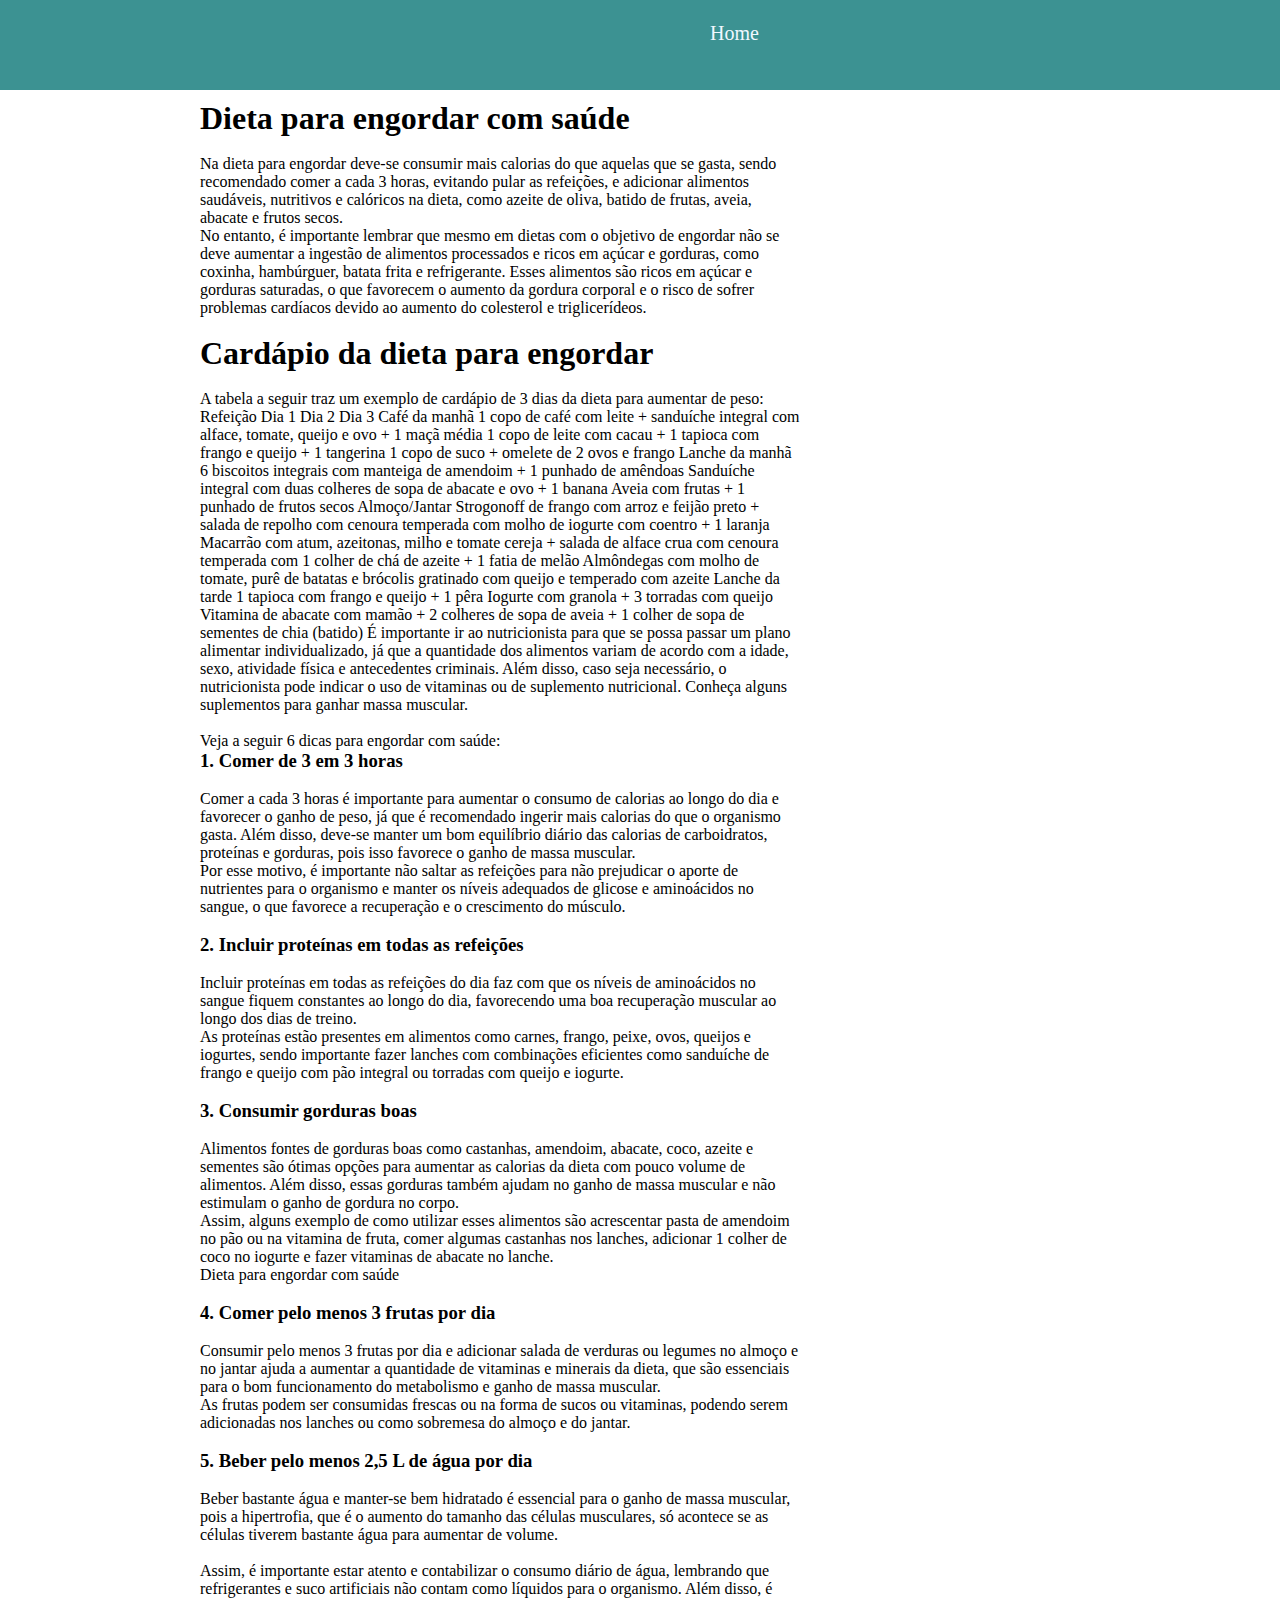
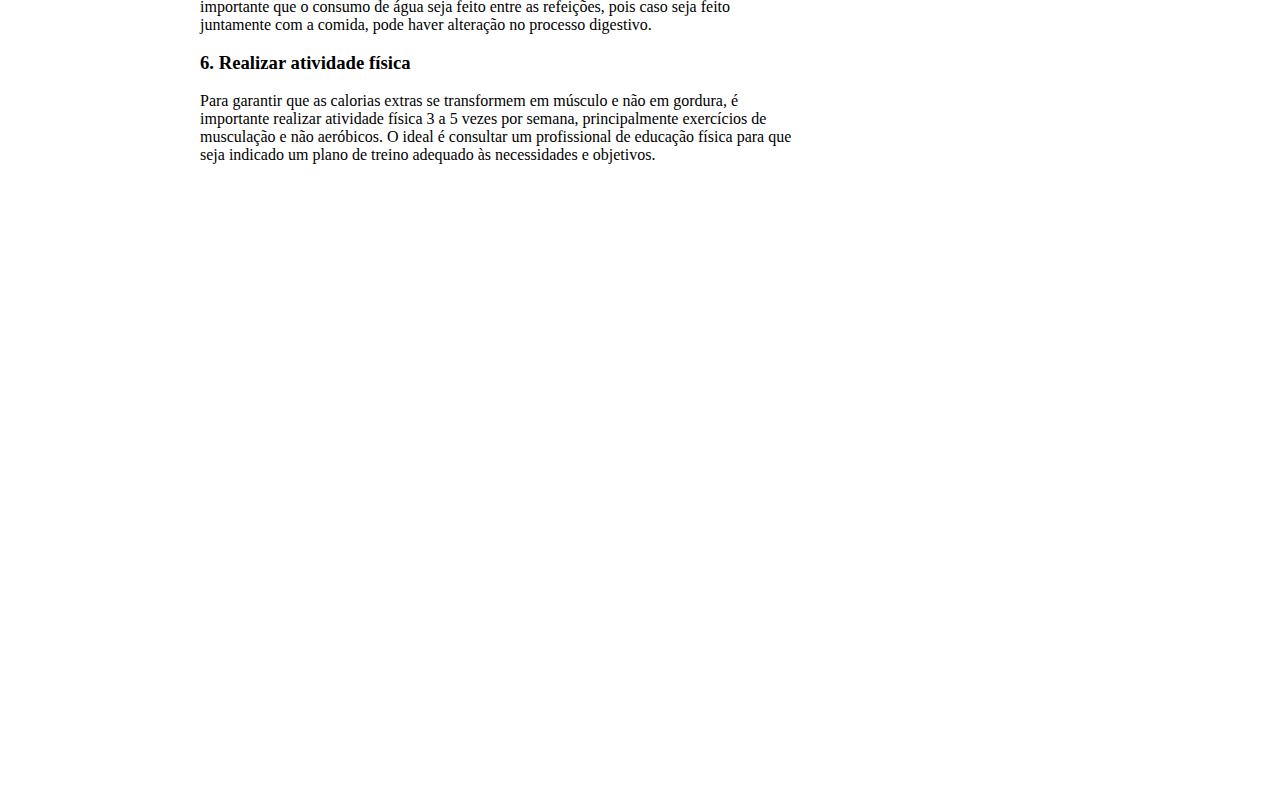
<file: bodyPerfect/projeto-site/public/abaixodopeso.html>
<!DOCTYPE html>
<html lang="pt-br">

<head>
    <meta charset="UTF-8">
    <meta name="viewport" content="width=device-width, initial-scale=1.0">
    <meta http-equiv="X-UA-Compatible" content="ie=edge">
    <link rel="stylesheet" type="text/css" href="./stylesheets/abaixodopeso.css">



    <title>Abaixo do peso</title>
</head>

<body>

    <div class="estrutura">
        <div class="menu">
            <nav>
                <ul>
                    <li><a href="./index.html">Home</a></li>

        </div>
        </ul>
        </nav>


        <div class="conteudo">


            <h1> Dieta para engordar com saúde </h1>
            <br>
            <p>
                Na dieta para engordar deve-se consumir mais calorias do que aquelas que se gasta, sendo recomendado
                comer a
                cada 3 horas, evitando pular as refeições, e adicionar alimentos saudáveis, nutritivos e calóricos na
                dieta,
                como azeite de oliva, batido de frutas, aveia, abacate e frutos secos.
                <br>
            </p>
            <p>
                No entanto, é importante lembrar que mesmo em dietas com o objetivo de engordar não se deve aumentar a
                ingestão de alimentos processados e ricos em açúcar e gorduras, como coxinha, hambúrguer, batata frita e
                refrigerante. Esses alimentos são ricos em açúcar e gorduras saturadas, o que favorecem o aumento da
                gordura
                corporal e o risco de sofrer problemas cardíacos devido ao aumento do colesterol e triglicerídeos.
                <br>
            </p>
            <br>
            <h1> Cardápio da dieta para engordar </h1>
            <br>
            <p>
                A tabela a seguir traz um exemplo de cardápio de 3 dias da dieta para aumentar de peso:
                <br>
            </p>
            <p>
                Refeição Dia 1 Dia 2 Dia 3
                Café da manhã 1 copo de café com leite + sanduíche integral com alface, tomate, queijo e ovo + 1 maçã
                média
                1 copo de leite com cacau + 1 tapioca com frango e queijo + 1 tangerina 1 copo de suco + omelete de 2
                ovos e
                frango
                Lanche da manhã 6 biscoitos integrais com manteiga de amendoim + 1 punhado de amêndoas Sanduíche
                integral
                com duas colheres de sopa de abacate e ovo + 1 banana Aveia com frutas + 1 punhado de frutos secos
                Almoço/Jantar Strogonoff de frango com arroz e feijão preto + salada de repolho com cenoura temperada
                com
                molho de iogurte com coentro + 1 laranja Macarrão com atum, azeitonas, milho e tomate cereja + salada de
                alface crua com cenoura temperada com 1 colher de chá de azeite + 1 fatia de melão Almôndegas com molho
                de
                tomate, purê de batatas e brócolis gratinado com queijo e temperado com azeite
                Lanche da tarde 1 tapioca com frango e queijo + 1 pêra Iogurte com granola + 3 torradas com queijo
                Vitamina
                de abacate com mamão + 2 colheres de sopa de aveia + 1 colher de sopa de sementes de chia (batido)
                É importante ir ao nutricionista para que se possa passar um plano alimentar individualizado, já que a
                quantidade dos alimentos variam de acordo com a idade, sexo, atividade física e antecedentes criminais.
                Além
                disso, caso seja necessário, o nutricionista pode indicar o uso de vitaminas ou de suplemento
                nutricional.
                Conheça alguns suplementos para ganhar massa muscular.
                <br>
            </p>
            <p>
                <br>
                Veja a seguir 6 dicas para engordar com saúde:
                <br>
            </p>

            <h3> 1. Comer de 3 em 3 horas </h3>
            <br>

            <p>
                Comer a cada 3 horas é importante para aumentar o consumo de calorias ao longo do dia e favorecer o
                ganho de
                peso, já que é recomendado ingerir mais calorias do que o organismo gasta. Além disso, deve-se manter um
                bom
                equilíbrio diário das calorias de carboidratos, proteínas e gorduras, pois isso favorece o ganho de
                massa
                muscular.
                <br>
            </p>

            <p>
                Por esse motivo, é importante não saltar as refeições para não prejudicar o aporte de nutrientes para o
                organismo e manter os níveis adequados de glicose e aminoácidos no sangue, o que favorece a recuperação
                e o
                crescimento do músculo.
                <br>
            </p>

            <br>
            <h3> 2. Incluir proteínas em todas as refeições </h3>
            <br>
            <p>
                Incluir proteínas em todas as refeições do dia faz com que os níveis de aminoácidos no sangue fiquem
                constantes ao longo do dia, favorecendo uma boa recuperação muscular ao longo dos dias de treino.
                <br>
            </p>
            <p>

                As proteínas estão presentes em alimentos como carnes, frango, peixe, ovos, queijos e iogurtes, sendo
                importante fazer lanches com combinações eficientes como sanduíche de frango e queijo com pão integral
                ou
                torradas com queijo e iogurte.
                <br>
            </p>

            <br>
            <h3> 3. Consumir gorduras boas </h3>
            <br>
            <p>
                Alimentos fontes de gorduras boas como castanhas, amendoim, abacate, coco, azeite e sementes são ótimas
                opções para aumentar as calorias da dieta com pouco volume de alimentos. Além disso, essas gorduras
                também
                ajudam no ganho de massa muscular e não estimulam o ganho de gordura no corpo.
                <br>
            </p>
            <p>
                Assim, alguns exemplo de como utilizar esses alimentos são acrescentar pasta de amendoim no pão ou na
                vitamina de fruta, comer algumas castanhas nos lanches, adicionar 1 colher de coco no iogurte e fazer
                vitaminas de abacate no lanche.
                <br>


                Dieta para engordar com saúde
            </p>
            <br>
            <h3> 4. Comer pelo menos 3 frutas por dia</h3>
            <br>
            <p>
                Consumir pelo menos 3 frutas por dia e adicionar salada de verduras ou legumes no almoço e no jantar
                ajuda a
                aumentar a quantidade de vitaminas e minerais da dieta, que são essenciais para o bom funcionamento do
                metabolismo e ganho de massa muscular.
                <br>
            </p>

            <p>
                As frutas podem ser consumidas frescas ou na forma de sucos ou vitaminas, podendo serem adicionadas nos
                lanches ou como sobremesa do almoço e do jantar.
                <br>
            </p>
            <br>
            <h3> 5. Beber pelo menos 2,5 L de água por dia</h3>
            <br>

            <p>
                Beber bastante água e manter-se bem hidratado é essencial para o ganho de massa muscular, pois a
                hipertrofia, que é o aumento do tamanho das células musculares, só acontece se as células tiverem
                bastante
                água para aumentar de volume.
                <br>
            </p>
            <br>
            <p>
                Assim, é importante estar atento e contabilizar o consumo diário de água, lembrando que refrigerantes e
                suco
                artificiais não contam como líquidos para o organismo. Além disso, é importante que o consumo de água
                seja
                feito entre as refeições, pois caso seja feito juntamente com a comida, pode haver alteração no processo
                digestivo.
                <br>
            </p>
            <br>
            <h3> 6. Realizar atividade física</h3>
            <br>
            <p>
                Para garantir que as calorias extras se transformem em músculo e não em gordura, é importante realizar
                atividade física 3 a 5 vezes por semana, principalmente exercícios de musculação e não aeróbicos. O
                ideal é
                consultar um profissional de educação física para que seja indicado um plano de treino adequado às
                necessidades e objetivos.
                <br>
            </p>



            <iframe src="https://www.youtube.com/embed/S0VWt9XJDp8" frameborder="0"
                allow="accelerometer; autoplay; encrypted-media; gyroscope; picture-in-picture" allowfullscreen>
            </iframe>

        </div>


    </div>

</body>

</html>
</file>
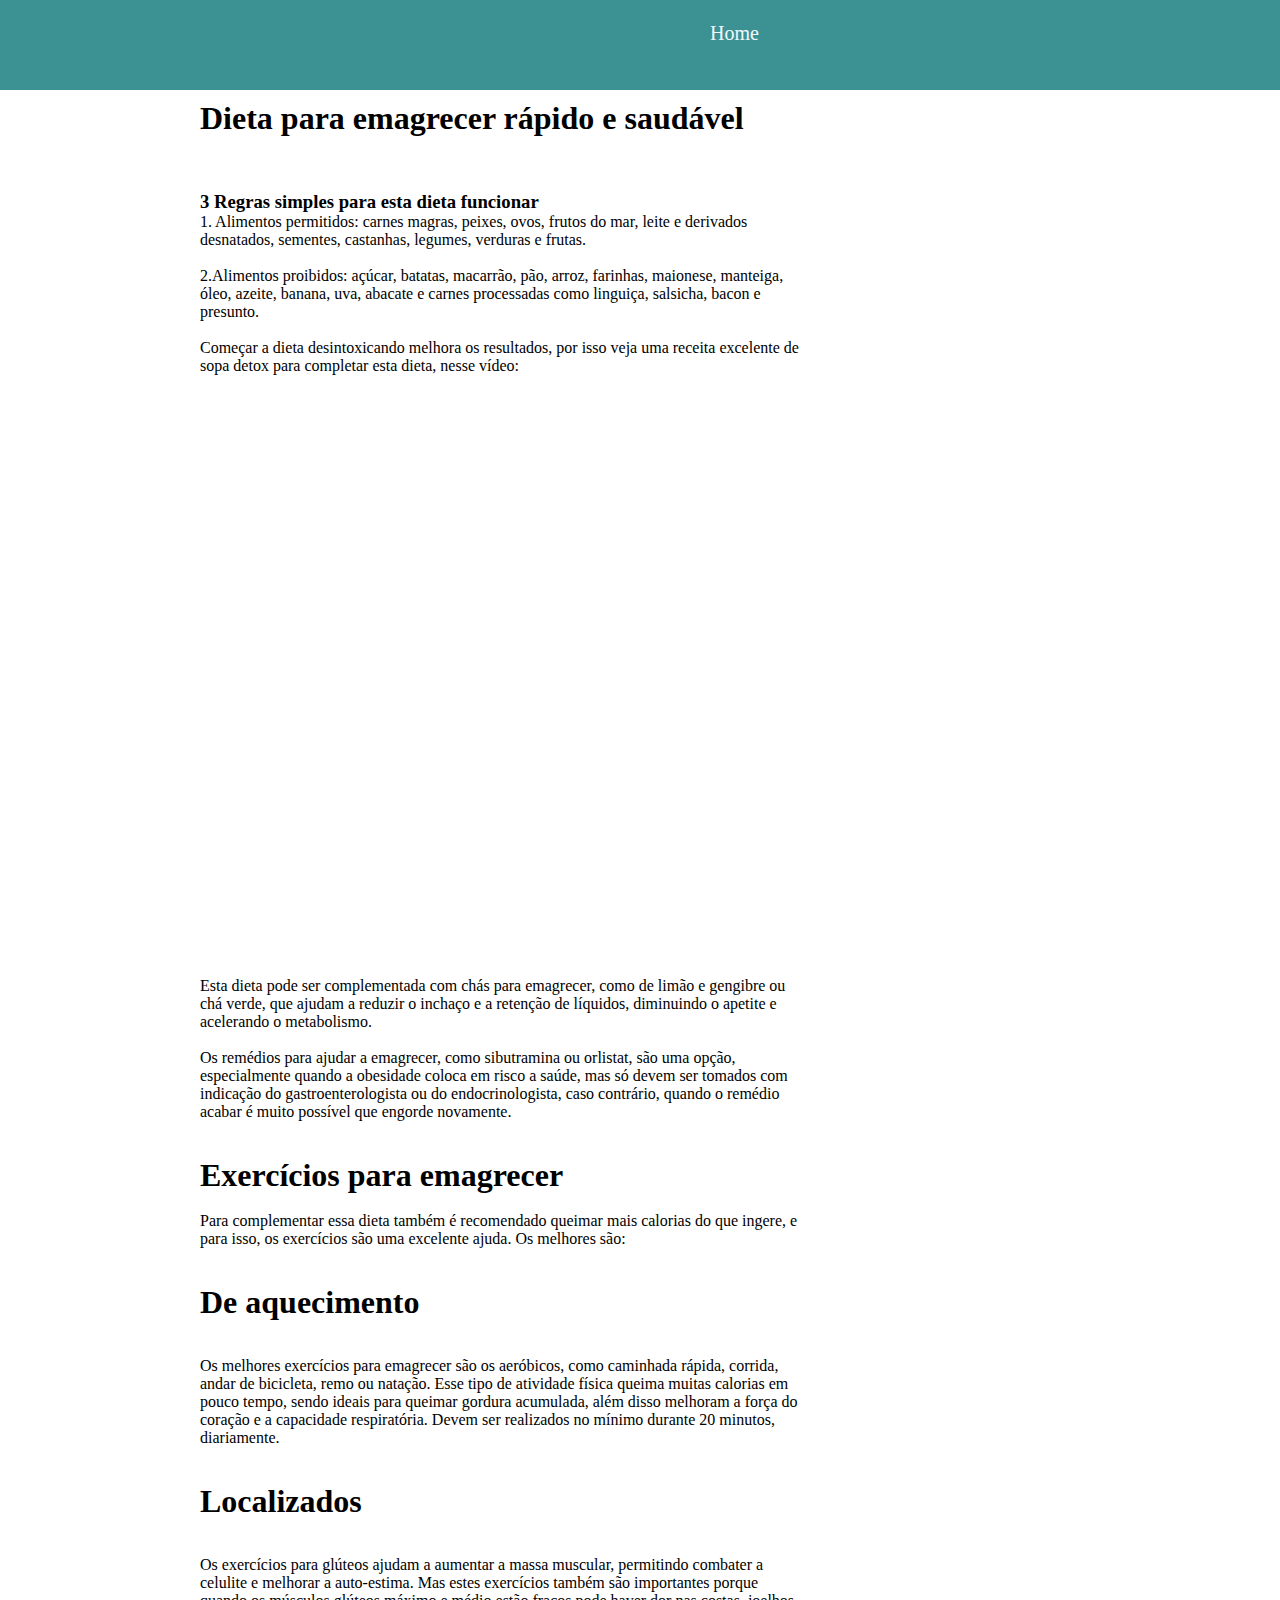
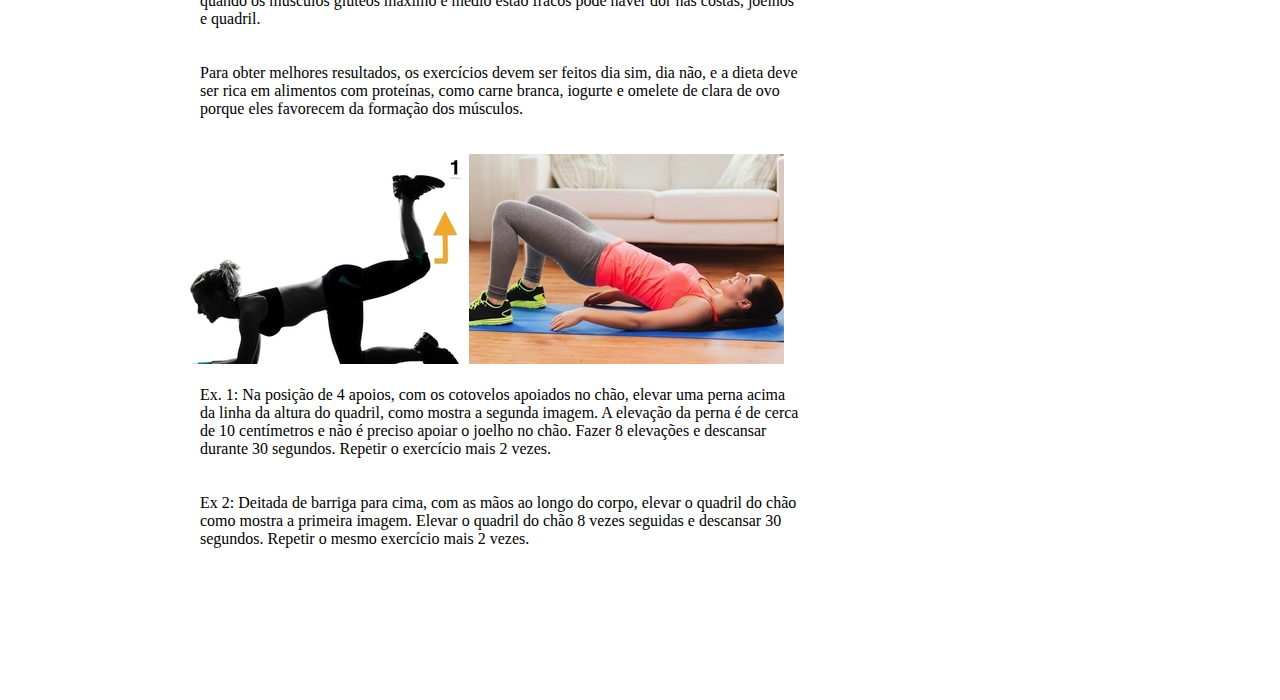
<file: bodyPerfect/projeto-site/public/acimadopeso.html>
<!DOCTYPE html>
<html lang="pt-br">

<head>
    <meta charset="UTF-8">
    <meta name="viewport" content="width=device-width, initial-scale=1.0">
    <meta http-equiv="X-UA-Compatible" content="ie=edge">
    <link rel="stylesheet" type="text/css" href="./stylesheets/acimadopeso.css">

    <title>Acima do Peso</title>
</head>

<body>
    <div class="estrutura">
        <div class="menu">

            <ul>
                <li><a href="./home.html">Home</a></li>

        </div>
        </ul>



        <div class="conteudo">

            <h1>Dieta para emagrecer rápido e saudável</h1>
            <br>
            <br>
            <br>

            <h3>3 Regras simples para esta dieta funcionar</h3>

            <p> 1. Alimentos permitidos: carnes magras, peixes, ovos, frutos do mar, leite e derivados desnatados,
                sementes,
                castanhas, legumes, verduras e frutas.
            </p>
            <br>
            <p> 2.Alimentos proibidos: açúcar, batatas, macarrão, pão, arroz, farinhas, maionese, manteiga, óleo,
                azeite,
                banana, uva, abacate e carnes processadas como linguiça, salsicha, bacon e presunto.
            </p>
            <br>
            <p>Começar a dieta desintoxicando melhora os resultados, por isso veja uma receita excelente de sopa detox
                para
                completar esta dieta, nesse vídeo:
            </p>
            <br>
            <iframe src="https://www.youtube.com/embed/OB1affOJDPc" frameborder="0"
                allow="accelerometer; autoplay; encrypted-media; gyroscope; picture-in-picture"
                allowfullscreen></iframe>
            <br>
            <p>Esta dieta pode ser complementada com chás para emagrecer, como de limão e gengibre ou chá verde, que
                ajudam
                a reduzir o inchaço e a retenção de líquidos, diminuindo o apetite e acelerando o metabolismo.
            </p>
            <br>

            <p>
                Os remédios para ajudar a emagrecer, como sibutramina ou orlistat, são uma opção, especialmente quando a
                obesidade coloca em risco a saúde, mas só devem ser tomados com indicação do gastroenterologista ou do
                endocrinologista, caso contrário, quando o remédio acabar é muito possível que engorde novamente.
            </p>
            <br><br>
            <h1> Exercícios para emagrecer </h1>
            <br>
            <p>Para complementar essa dieta também é recomendado queimar mais calorias do que ingere, e para isso, os
                exercícios são uma excelente ajuda. Os melhores são:
            </p>
            <br><br>
            <h1>De aquecimento </h1>
            <br><br>
            <p>Os melhores exercícios para emagrecer são os aeróbicos, como caminhada rápida, corrida, andar de
                bicicleta,
                remo ou natação. Esse tipo de atividade física queima muitas calorias em pouco tempo, sendo ideais para
                queimar gordura acumulada, além disso melhoram a força do coração e a capacidade respiratória. Devem ser
                realizados no mínimo durante 20 minutos, diariamente.
            </p>
            <br><br>

            <h1>Localizados </h1>
            <br><br>
            <p>Os exercícios para glúteos ajudam a aumentar a massa muscular, permitindo combater a celulite e melhorar
                a
                auto-estima. Mas estes exercícios também são importantes porque quando os músculos glúteos máximo e
                médio
                estão fracos pode haver dor nas costas, joelhos e quadril.
            </p>
            <br><br>
            <p>Para obter melhores resultados, os exercícios devem ser feitos dia sim, dia não, e a dieta deve ser rica
                em
                alimentos com proteínas, como carne branca, iogurte e omelete de clara de ovo porque eles favorecem da
                formação dos músculos.
            </p>
            <br><br>
            <img src="./imagens.html/exercicio01.jpeg" alt="exercicio01">
            <img src="./imagens.html/exercicio02.jpeg" alt="exercicio02">
            <br><br>
            <p>Ex. 1: Na posição de 4 apoios, com os cotovelos apoiados no chão, elevar uma perna acima da linha da
                altura
                do quadril, como mostra a segunda imagem. A elevação da perna é de cerca de 10 centímetros e não é
                preciso
                apoiar o joelho no chão. Fazer 8 elevações e descansar durante 30 segundos. Repetir o exercício mais 2
                vezes.
            </p>
            <br><br>

            <p>Ex 2: Deitada de barriga para cima, com as mãos ao longo do corpo, elevar o quadril do chão como mostra a
                primeira imagem. Elevar o quadril do chão 8 vezes seguidas e descansar 30 segundos. Repetir o mesmo
                exercício mais 2 vezes.
            </p>

        </div>

    </div>
</body>

</html>
</file>
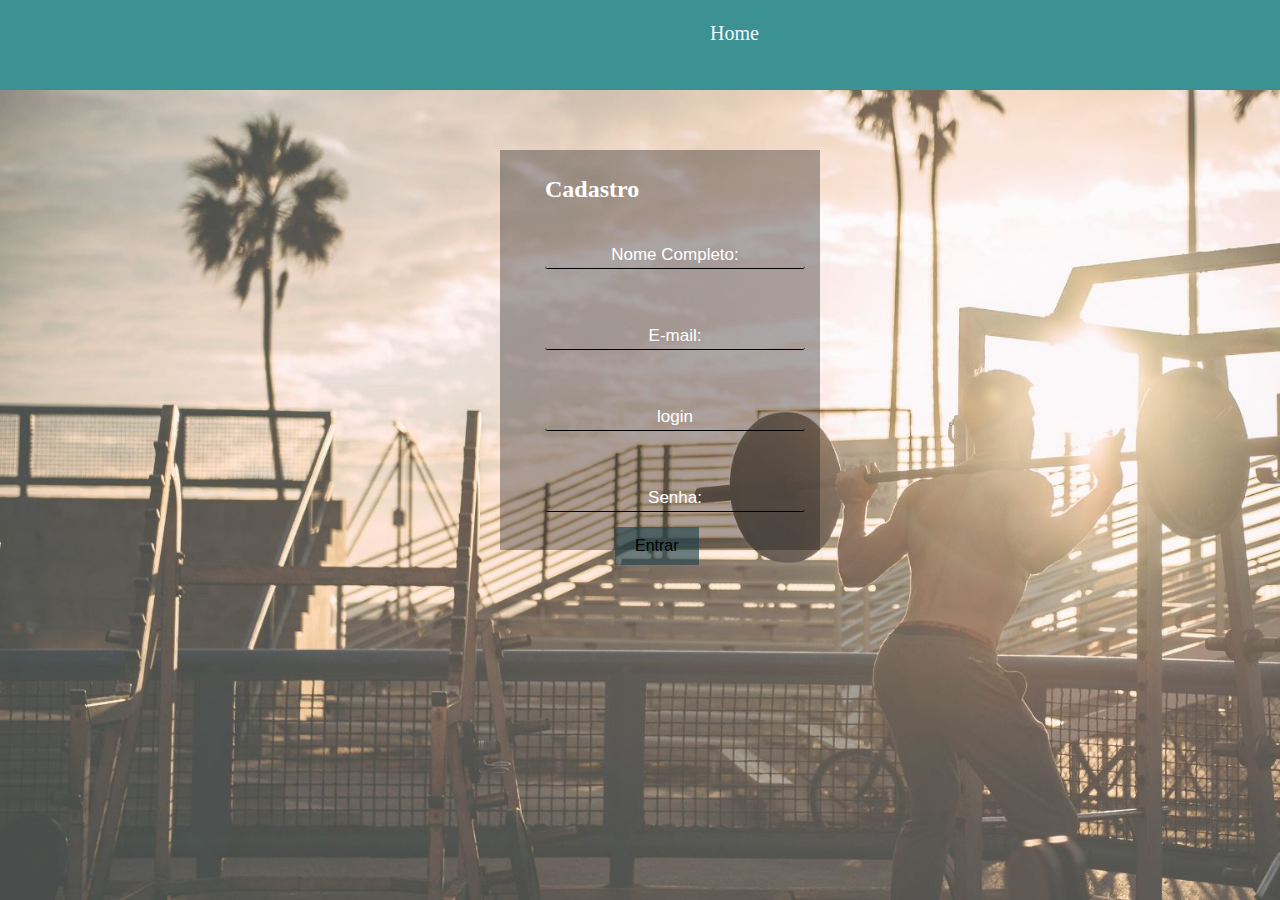
<file: bodyPerfect/projeto-site/public/cadastro.html>
<!DOCTYPE html>
<html lang="pt-br">

<head>
    <meta charset="UTF-8">
    <meta name="viewport" content="width=device-width, initial-scale=1.0">
    <meta http-equiv="X-UA-Compatible" content="ie=edge">

    <link rel="stylesheet" type="text/css" href="./stylesheets/cadastro.css">
    <link rel="stylesheet" type="text/css" href="./imagens.html/login09.jpeg">

    <title>Registre-se</title>
</head>

<body>

    <div class="estrutura">
        <div class="menu">
            <ul>
                <li><a href="./index.html">Home</a></li>
            </ul>
        </div>
        <div class="formulario">
            <form id="form_cadastro" method="post" onsubmit="return cadastrar()">
                <h2> Cadastro</h2>
                <input type="text" name="nome" required minlength="4" placeholder="Nome Completo:"><br>
                  <input type="text" name="email"  required minlength="4" placeholder="E-mail:"> <br>
                <input type="text" name="login" required minlength="4" placeholder="login"><br>                                             
                <input type="password" name="senha" required minlength="8" placeholder="Senha:"> <br>
                <!-- <input type="password" name="senha" required minlength="8" name=" Repetir senha" placeholder="Repetir senha:"> <br> -->

                <div class="btn">

                    <button id="cadastrar()">Entrar</button>
                </div>

            </form>
        </div>

        <img src="aguarde2.gif" id="img_aguarde" style="display: none;" width="100px">

        <div id="div_erro" style="background-color: sandybrown; color: maroon; display: none;">
            Erro no cadastro
        </div>

    </div>
</body>

</html>

<script>

    function cadastrar() {
        // aguardar();
        var formulario = new URLSearchParams(new FormData(form_cadastro));
        fetch("/usuarios/cadastrar", {
            method: "POST",
            body: formulario
        }).then(function (response) {

            if (response.ok) {

                window.location.href = 'login.html';

            } else {

                alert('Erro de cadastro!');

            }
        });

        return false;
    }

    // function aguardar() {
    //     btn_entrar.disabled = true;
    //     img_aguarde.style.display = 'block';
    //     div_erro.style.display = 'none';
    // }

    // function finalizar_aguardar() {
    //     btn_entrar.disabled = false;
    //     img_aguarde.style.display = 'none';
    //     div_erro.style.display = 'block';
    // }

</script>
</file>
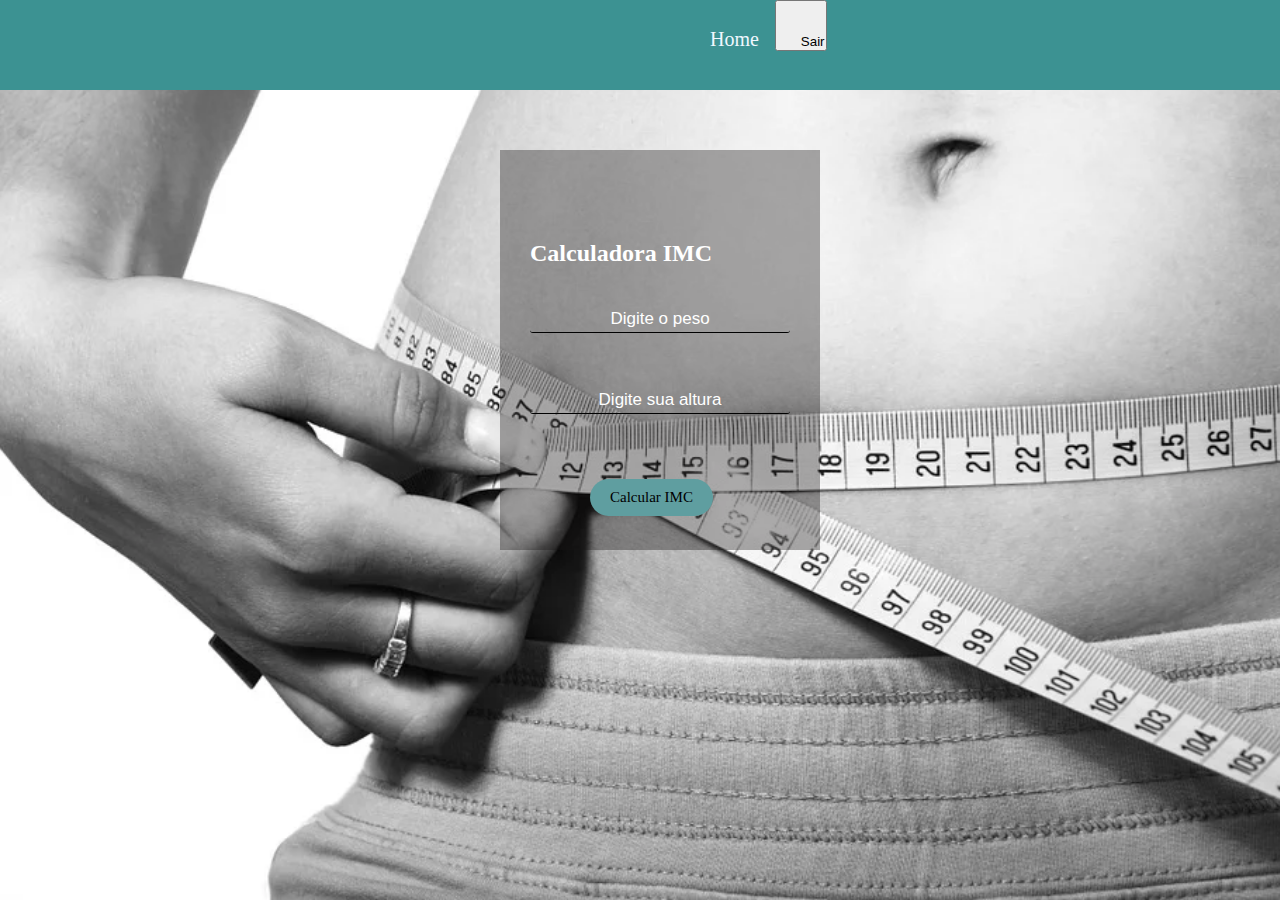
<file: bodyPerfect/projeto-site/public/CalculadoraIMC.html>
<!DOCTYPE html>
<html lang="pt-br">

<head>
    <meta charset="UTF-8">
    <meta name="viewport" content="width=device-width, initial-scale=1.0">
    <meta http-equiv="X-UA-Compatible" content="ie=edge">
    <link rel="stylesheet" type="text/css" href="./stylesheets/CalculadoraIMC.css">
    <link rel="stylesheet" type="text/css" href="./imagens.html/calculadora.jpg">
    <link href="https://fonts.googleapis.com/css?family=Cabin|Source+Serif+Pro&display=swap" rel="stylesheet">
    <script src="./funcoes.js"></script>
    <title>Calculadora IMC</title>
</head>

<body>
    <div class="estrutura">
        <div class="menu">

            <ul>
                <li>
                    <a href="./index.html">Home</a>
                    <button onclick="logoff()"> <a href=""></a> Sair</button>
                    <div id="b_usuario" style="font-size: 25px;"></div>
                </li>


            </ul>




        </div>


        <div class="formulario">
            <form id="form_calculadora" method="post" onsubmit="return entrar()">
                <h2>Calculadora IMC </h2>
                <input type="text" required name="valor_peso" required minlength="4" id="valor_peso"
                    placeholder="Digite o peso">
                <input type="text" required name="valor_altura" required minlength="4" id="valor_altura"
                    placeholder="Digite sua altura">
                <button id="imc" onclick="calcIMC ()">Calcular IMC</button>
                <div id="msg"></div>


        </div>
    </div>


</body>

</html>
<script>
    function calcIMC() {
        var peso = Number(valor_peso.value);
        var altura = Number(valor_altura.value);
        var imc = peso / (altura * altura);

        //fazer um link com pagina vegetariano e vegano com informações //
        var mensagem = imc >= 35 || imc >= 39.99 ? window.open(`./obesidadeII.html`) :

            imc >= 30 && imc <= 34.99 ? window.open(`./obesidadeI.html`) :
                imc >= 25 && imc <= 29.99 ? window.open(`./acimadopeso.html`) :
                    imc >= 18.5 && imc <= 24.99 ? window.open(`./pesonormal.html`) :
                        imc < 18.5 ? window.open(`./abaixodopeso.html`) : '';
        msg.innerHTML = mensagem;


    }

</script>

<script>
    verificar_autenticacao()

</script>
</file>
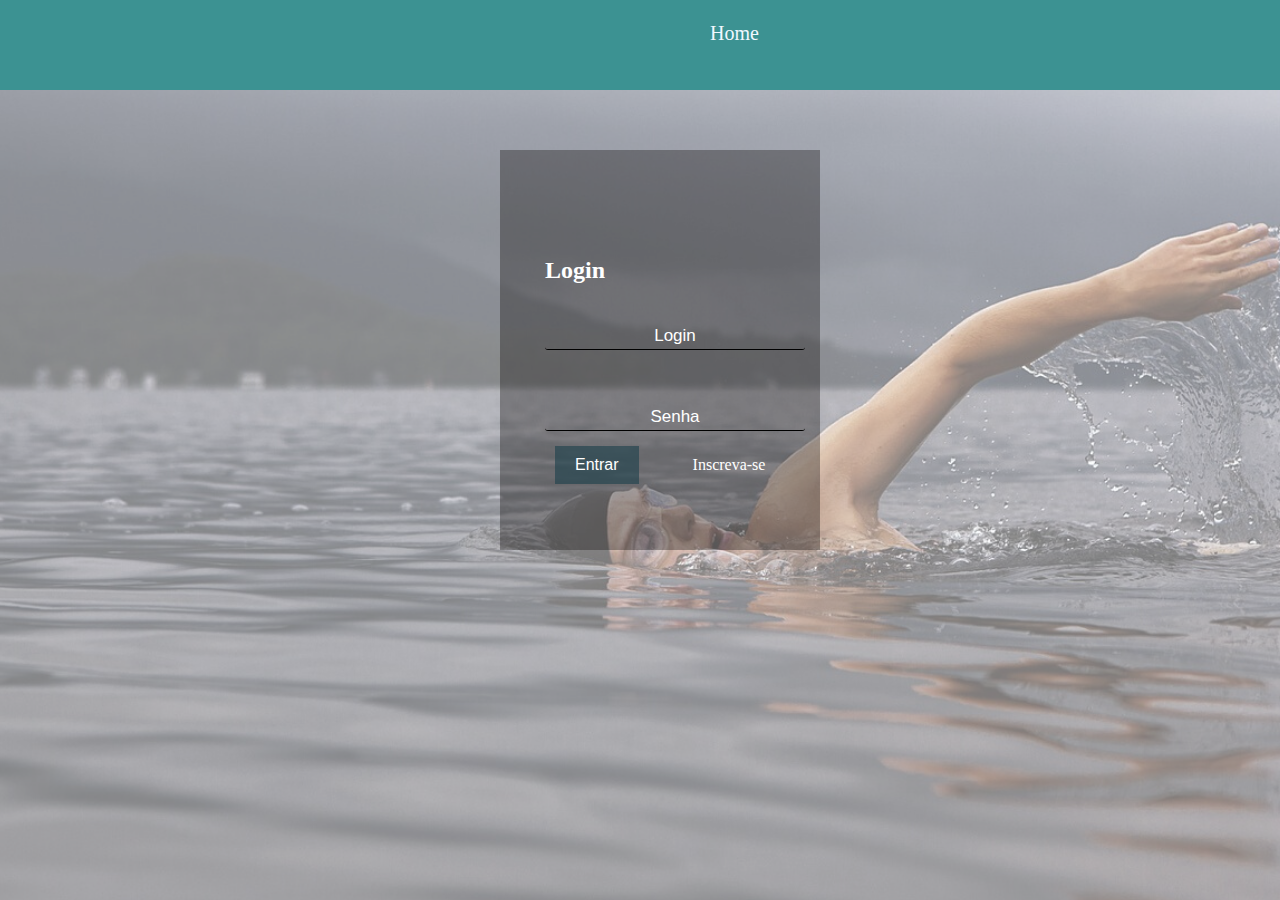
<file: bodyPerfect/projeto-site/public/login.html>
<!DOCTYPE html>
<html lang="pt-br">

<head>
    <meta charset="UTF-8">
    <meta name="viewport" content="width=device-width, initial-scale=1.0">
    <meta http-equiv="X-UA-Compatible" content="ie=edge">

    <link rel="stylesheet" type="text/css" href="./stylesheets/login.css">



    <title>Login</title>
</head>

<body>
    <div class="estrutura">
        <div class="menu">
            <ul>
                <li><a href="./index.html">Home</a></li>

            </ul>
        </div>

        <div class="formulario">
            <form id="form_login" method="post" onsubmit="return entrar()">
                <h2>Login</h2>
                <input type="login" required name="login" required minlength="4" placeholder="Login"><br>
                <input type="password" required name="senha" required minlength="4" placeholder="Senha"><br>
                <button>Entrar</button>
                <span><a href="./cadastro.html">Inscreva-se</a></span>

            </form>
        </div>




    </div>

</body>

</html>
<script>
    function entrar() {
        // aguardar();
        var formulario = new URLSearchParams(new FormData(form_login));
        fetch("/usuarios/autenticar", {
            method: "POST",
            body: formulario
        }).then(resposta => {

            if (resposta.ok) {
                resposta.json().then(json => {
                    sessionStorage.login_usuario_meuapp = json.login;
                    sessionStorage.nome_usuario_meuapp = json.nome;

                    window.location.href = 'CalculadoraIMC.html';
                });
            } else {
                alert('Erro de login!');
                // response.text().then(texto => {
                //     console.error(texto);
                //     finalizar_aguardar(texto);
                // });
            }
        });
        return false;
    }
    // function aguardar() {
    //     btn_entrar.disabled = true;
    //     img_aguarde.style.display = 'block';
    //     div_erro.style.display = 'none';
    // }
    // function finalizar_aguardar(resposta) {
    //     btn_entrar.disabled = false;
    //     img_aguarde.style.display = 'none';
    //     div_erro.style.display = 'block';
    //     div_erro.innerHTML = resposta;
    // }
</script>
</file>
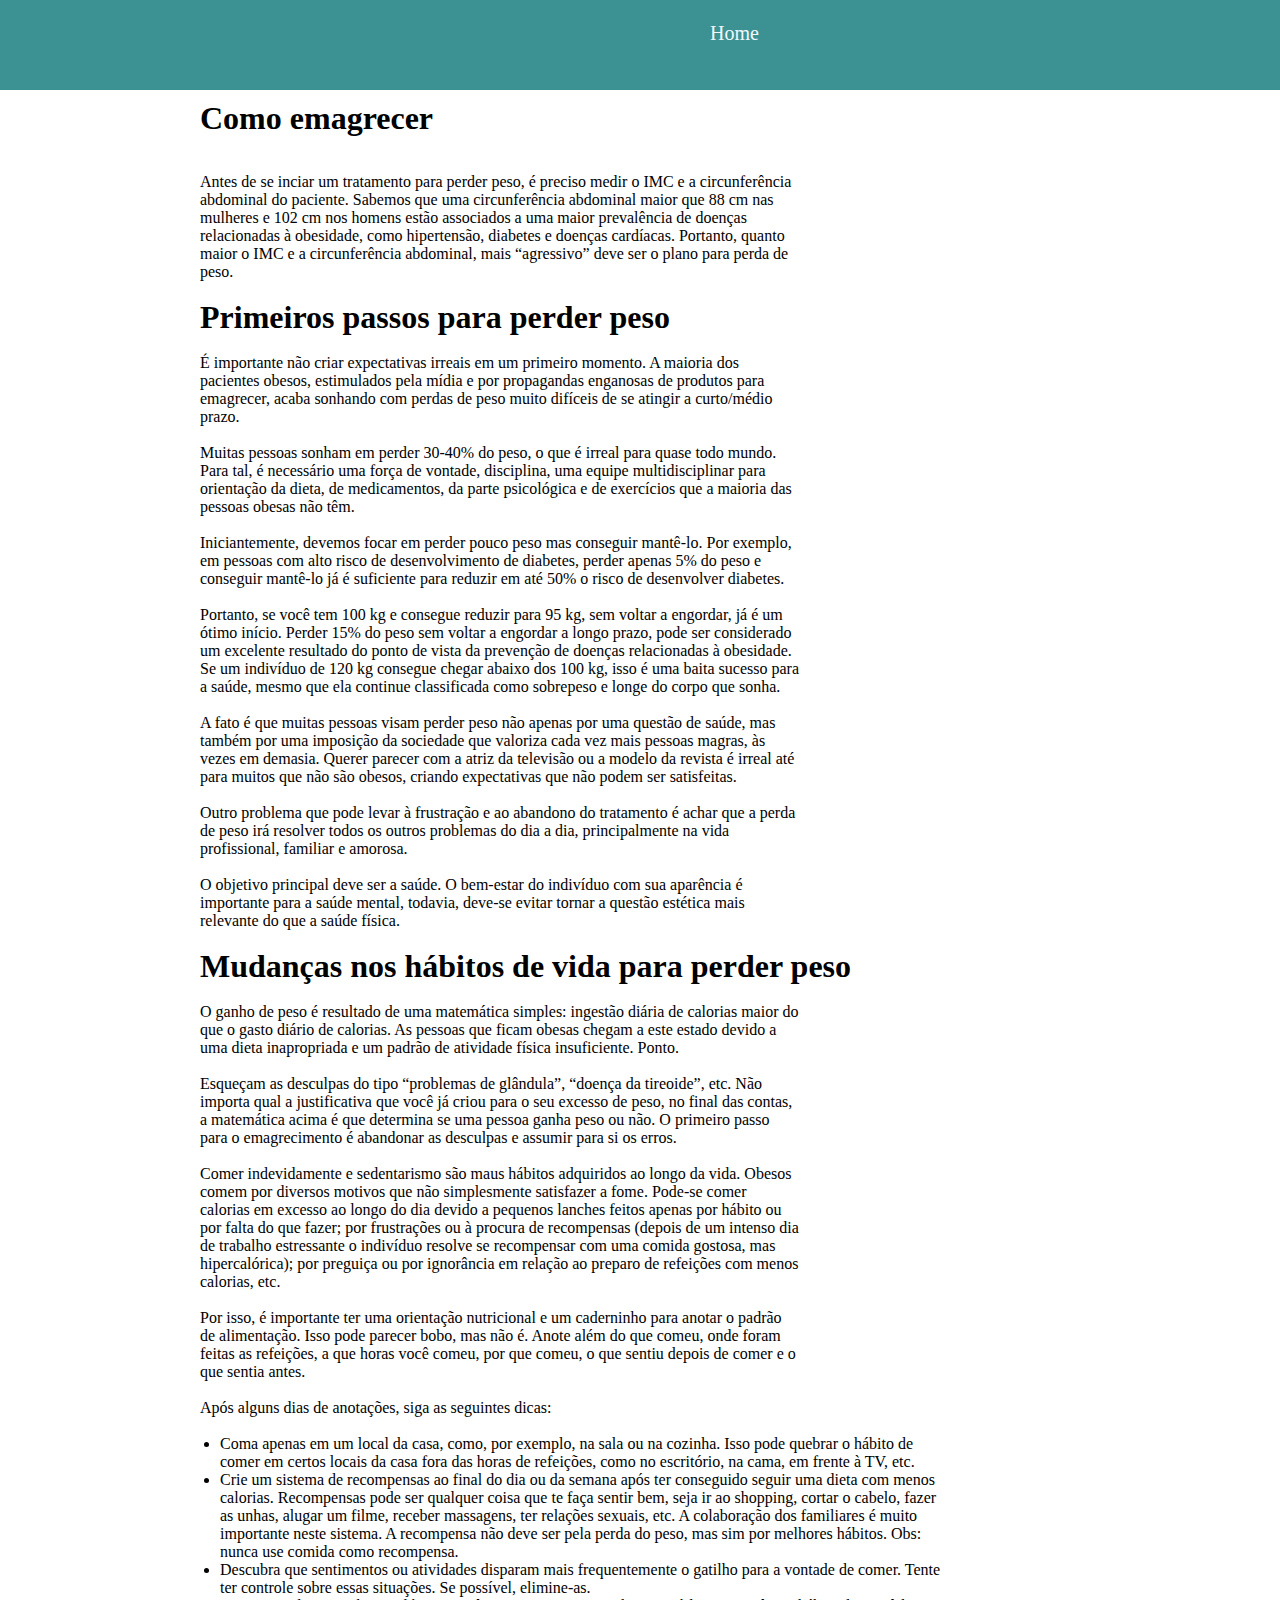
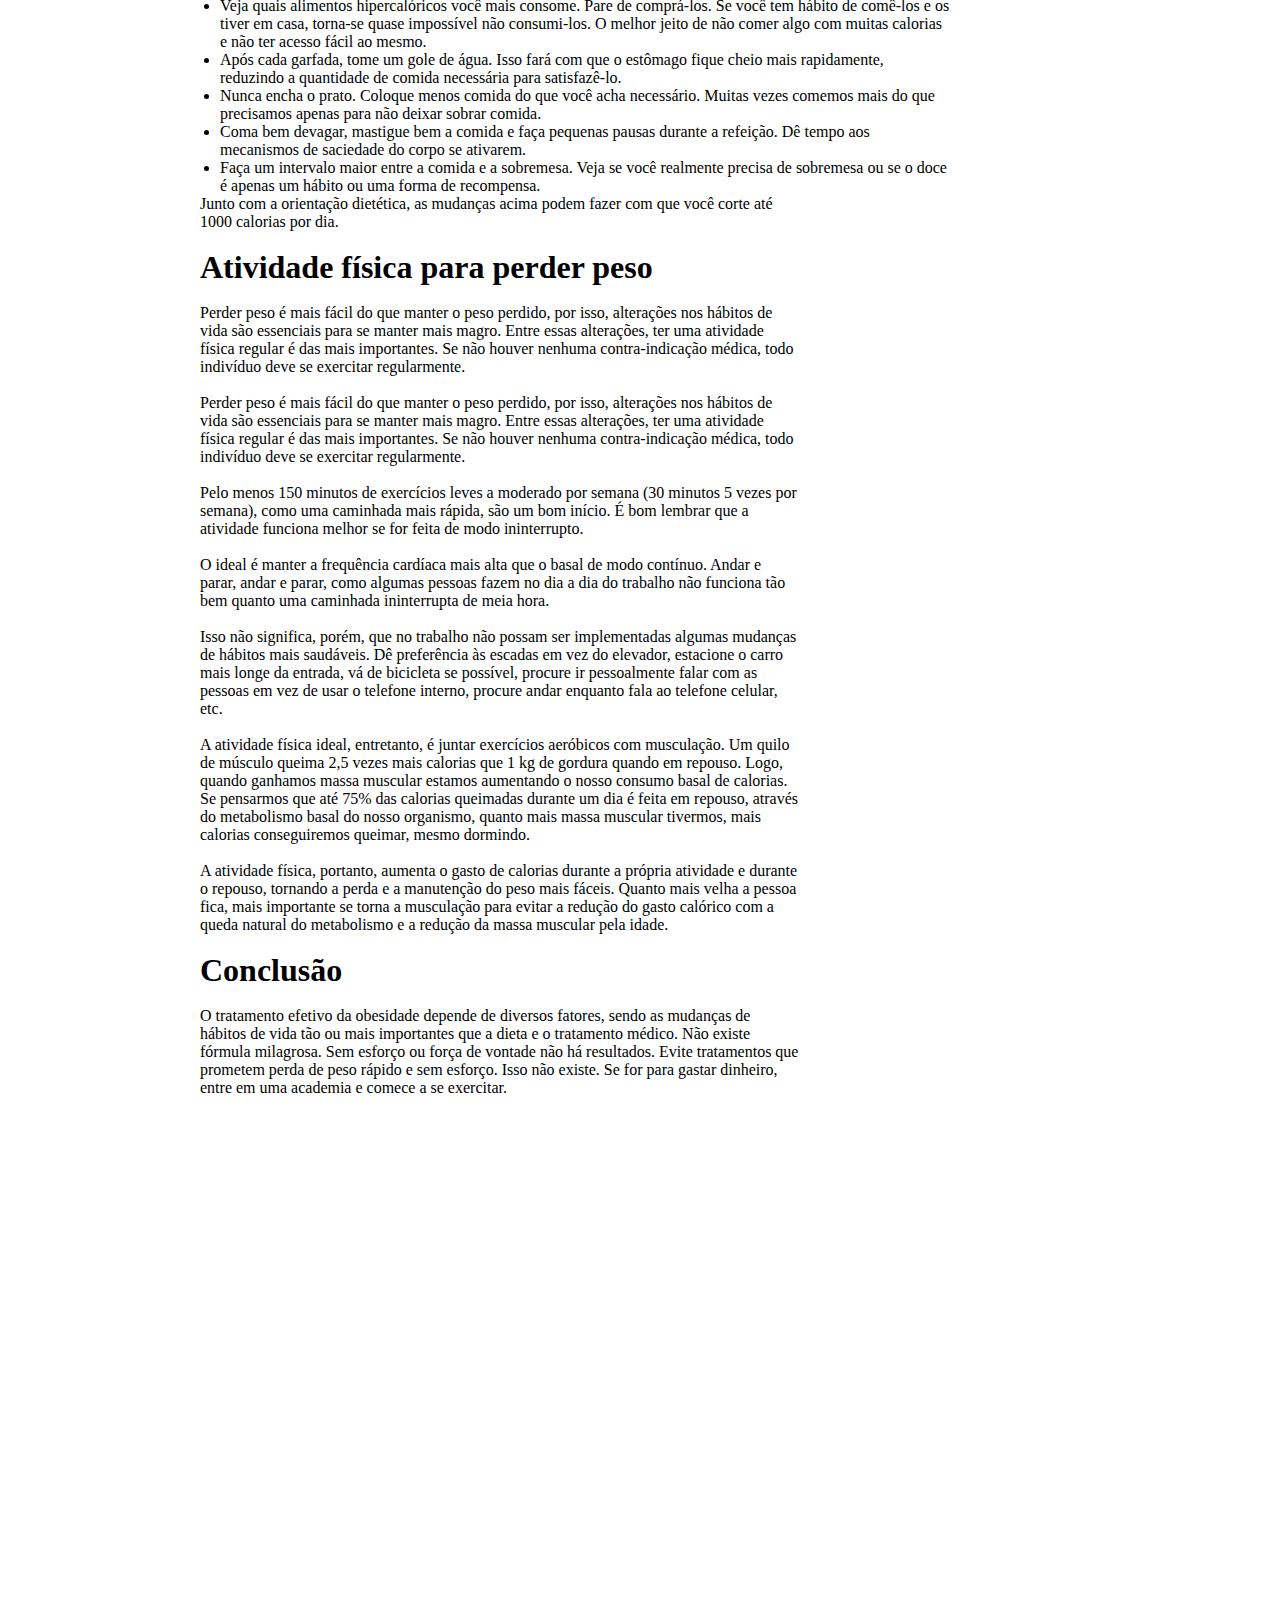
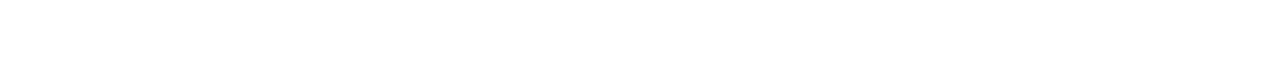
<file: bodyPerfect/projeto-site/public/obesidadeI.html>
<!DOCTYPE html>
<html lang="pt-br">

<head>
    <meta charset="UTF-8">
    <meta name="viewport" content="width=device-width, initial-scale=1.0">
    <meta http-equiv="X-UA-Compatible" content="ie=edge">
    <link rel="stylesheet" type="text/css" href="./stylesheets/obesidadeI.css">

    <title>Obesidade I</title>
</head>

<body>
    <div class="estrutura">
        <div class="menu">
            <ul>
                <li><a href="./index.html">Home</a></li>

            </ul>

        </div>

        <div class="conteudo">

            <h1>Como emagrecer</h1>
            <br><br>
            <p>Antes de se inciar um tratamento para perder peso, é preciso medir o IMC e a circunferência abdominal do
                paciente. Sabemos que uma circunferência abdominal maior que 88 cm nas mulheres e 102 cm nos homens
                estão
                associados a uma maior prevalência de doenças relacionadas à obesidade, como hipertensão, diabetes e
                doenças
                cardíacas. Portanto, quanto maior o IMC e a circunferência abdominal, mais “agressivo” deve ser o plano
                para
                perda de peso.
            </p>
            <br>
            <h1>Primeiros passos para perder peso</h1>
            <br>
            <p>É importante não criar expectativas irreais em um primeiro momento. A maioria dos pacientes obesos,
                estimulados pela mídia e por propagandas enganosas de produtos para emagrecer, acaba sonhando com perdas
                de
                peso muito difíceis de se atingir a curto/médio prazo.
            </p>
            <br>
            <p>
                Muitas pessoas sonham em perder 30-40% do peso, o que é irreal para quase todo mundo. Para tal, é
                necessário
                uma força de vontade, disciplina, uma equipe multidisciplinar para orientação da dieta, de medicamentos,
                da
                parte psicológica e de exercícios que a maioria das pessoas obesas não têm.
            </p>
            <br>
            <p>
                Iniciantemente, devemos focar em perder pouco peso mas conseguir mantê-lo. Por exemplo, em pessoas com
                alto
                risco de desenvolvimento de diabetes, perder apenas 5% do peso e conseguir mantê-lo já é suficiente para
                reduzir em até 50% o risco de desenvolver diabetes.
            </p>
            <br>
            <p>
                Portanto, se você tem 100 kg e consegue reduzir para 95 kg, sem voltar a engordar, já é um ótimo início.
                Perder 15% do peso sem voltar a engordar a longo prazo, pode ser considerado um excelente resultado do
                ponto
                de vista da prevenção de doenças relacionadas à obesidade. Se um indivíduo de 120 kg consegue chegar
                abaixo
                dos 100 kg, isso é uma baita sucesso para a saúde, mesmo que ela continue classificada como sobrepeso e
                longe do corpo que sonha.
            </p>
            <br>
            <p>
                A fato é que muitas pessoas visam perder peso não apenas por uma questão de saúde, mas também por uma
                imposição da sociedade que valoriza cada vez mais pessoas magras, às vezes em demasia. Querer parecer
                com a
                atriz da televisão ou a modelo da revista é irreal até para muitos que não são obesos, criando
                expectativas
                que não podem ser satisfeitas.
            </p>
            <br>
            <p>
                Outro problema que pode levar à frustração e ao abandono do tratamento é achar que a perda de peso irá
                resolver todos os outros problemas do dia a dia, principalmente na vida profissional, familiar e
                amorosa.
            </p>
            <br>
            <p>
                O objetivo principal deve ser a saúde. O bem-estar do indivíduo com sua aparência é importante para a
                saúde
                mental, todavia, deve-se evitar tornar a questão estética mais relevante do que a saúde física.
            </p>
            <br>
            <h1>Mudanças nos hábitos de vida para perder peso</h1>
            <br>
            <p>O ganho de peso é resultado de uma matemática simples: ingestão diária de calorias maior do que o gasto
                diário de calorias. As pessoas que ficam obesas chegam a este estado devido a uma dieta inapropriada e
                um
                padrão de atividade física insuficiente. Ponto.
            </p>
            <br>
            <p>
                Esqueçam as desculpas do tipo “problemas de glândula”, “doença da tireoide”, etc. Não importa qual a
                justificativa que você já criou para o seu excesso de peso, no final das contas, a matemática acima é
                que
                determina se uma pessoa ganha peso ou não. O primeiro passo para o emagrecimento é abandonar as
                desculpas e
                assumir para si os erros.
            </p>
            <br>
            <p>
                Comer indevidamente e sedentarismo são maus hábitos adquiridos ao longo da vida. Obesos comem por
                diversos
                motivos que não simplesmente satisfazer a fome. Pode-se comer calorias em excesso ao longo do dia devido
                a
                pequenos lanches feitos apenas por hábito ou por falta do que fazer; por frustrações ou à procura de
                recompensas (depois de um intenso dia de trabalho estressante o indivíduo resolve se recompensar com uma
                comida gostosa, mas hipercalórica); por preguiça ou por ignorância em relação ao preparo de refeições
                com
                menos calorias, etc.
            </p>
            <br>
            <p>
                Por isso, é importante ter uma orientação nutricional e um caderninho para anotar o padrão de
                alimentação.
                Isso pode parecer bobo, mas não é. Anote além do que comeu, onde foram feitas as refeições, a que horas
                você
                comeu, por que comeu, o que sentiu depois de comer e o que sentia antes.
            </p>
            <br>
            <p>
                Após alguns dias de anotações, siga as seguintes dicas:
            </p>
            <br>
            <ul>
                <li>Coma apenas em um local da casa, como, por exemplo, na sala ou na cozinha. Isso pode quebrar o
                    hábito de comer em certos locais da casa fora das horas de refeições, como no escritório, na
                    cama,
                    em frente à TV, etc.
                </li>
                <li>Crie um sistema de recompensas ao final do dia ou da semana após ter conseguido seguir uma dieta
                    com
                    menos calorias. Recompensas pode ser qualquer coisa que te faça sentir bem, seja ir ao shopping,
                    cortar o cabelo, fazer as unhas, alugar um filme, receber massagens, ter relações sexuais, etc.
                    A
                    colaboração dos familiares é muito importante neste sistema. A recompensa não deve ser pela
                    perda do
                    peso, mas sim por melhores hábitos. Obs: nunca use comida como recompensa.
                </li>
                <li>Descubra que sentimentos ou atividades disparam mais frequentemente o gatilho para a vontade de
                    comer. Tente ter controle sobre essas situações. Se possível, elimine-as.
                </li>
                <li>Veja quais alimentos hipercalóricos você mais consome. Pare de comprá-los. Se você tem hábito de
                    comê-los e os tiver em casa, torna-se quase impossível não consumi-los. O melhor jeito de não
                    comer
                    algo com muitas calorias e não ter acesso fácil ao mesmo.
                </li>
                <li>Após cada garfada, tome um gole de água. Isso fará com que o estômago fique cheio mais
                    rapidamente,
                    reduzindo a quantidade de comida necessária para satisfazê-lo.
                </li>
                <li>Nunca encha o prato. Coloque menos comida do que você acha necessário. Muitas vezes comemos mais
                    do
                    que precisamos apenas para não deixar sobrar comida.
                </li>
                <li>Coma bem devagar, mastigue bem a comida e faça pequenas pausas durante a refeição. Dê tempo aos
                    mecanismos de saciedade do corpo se ativarem.
                </li>
                <li>Faça um intervalo maior entre a comida e a sobremesa. Veja se você realmente precisa de
                    sobremesa ou
                    se o doce é apenas um hábito ou uma forma de recompensa.
                </li>
            </ul>
            <p>Junto com a orientação dietética, as mudanças acima podem fazer com que você corte até 1000 calorias
                por
                dia.
            </p>
            <br>
            <h1>Atividade física para perder peso</h1>
            <br>
            <p>Perder peso é mais fácil do que manter o peso perdido, por isso, alterações nos hábitos de vida são
                essenciais para se manter mais magro. Entre essas alterações, ter uma atividade física regular é das
                mais importantes. Se não houver nenhuma contra-indicação médica, todo indivíduo deve se exercitar
                regularmente.
            </p>
            <br>
            <p>
                Perder peso é mais fácil do que manter o peso perdido, por isso, alterações nos hábitos de vida são
                essenciais para se manter mais magro. Entre essas alterações, ter uma atividade física regular é das
                mais importantes. Se não houver nenhuma contra-indicação médica, todo indivíduo deve se exercitar
                regularmente.
            </p>
            <br>
            <p>
                Pelo menos 150 minutos de exercícios leves a moderado por semana (30 minutos 5 vezes por semana),
                como
                uma caminhada mais rápida, são um bom início. É bom lembrar que a atividade funciona melhor se for
                feita
                de modo ininterrupto.
            </p>
            <br>
            <p>
                O ideal é manter a frequência cardíaca mais alta que o basal de modo contínuo. Andar e parar, andar
                e
                parar, como algumas pessoas fazem no dia a dia do trabalho não funciona tão bem quanto uma caminhada
                ininterrupta de meia hora.
            </p>
            <br>
            <p>
                Isso não significa, porém, que no trabalho não possam ser implementadas algumas mudanças de hábitos
                mais
                saudáveis. Dê preferência às escadas em vez do elevador, estacione o carro mais longe da entrada, vá
                de
                bicicleta se possível, procure ir pessoalmente falar com as pessoas em vez de usar o telefone
                interno,
                procure andar enquanto fala ao telefone celular, etc.
            </p>
            <br>
            <p>
                A atividade física ideal, entretanto, é juntar exercícios aeróbicos com musculação. Um quilo de
                músculo
                queima 2,5 vezes mais calorias que 1 kg de gordura quando em repouso. Logo, quando ganhamos massa
                muscular estamos aumentando o nosso consumo basal de calorias. Se pensarmos que até 75% das calorias
                queimadas durante um dia é feita em repouso, através do metabolismo basal do nosso organismo, quanto
                mais massa muscular tivermos, mais calorias conseguiremos queimar, mesmo dormindo.
            </p>
            <br>
            <p>
                A atividade física, portanto, aumenta o gasto de calorias durante a própria atividade e durante o
                repouso, tornando a perda e a manutenção do peso mais fáceis.

                Quanto mais velha a pessoa fica, mais importante se torna a musculação para evitar a redução do
                gasto
                calórico com a queda natural do metabolismo e a redução da massa muscular pela idade.
            </p>
            <br>
            <h1>Conclusão</h1>
            <br>
            <p>O tratamento efetivo da obesidade depende de diversos fatores, sendo as mudanças de hábitos de vida
                tão
                ou mais importantes que a dieta e o tratamento médico. Não existe fórmula milagrosa. Sem esforço ou
                força de vontade não há resultados. Evite tratamentos que prometem perda de peso rápido e sem
                esforço.
                Isso não existe. Se for para gastar dinheiro, entre em uma academia e comece a se exercitar.
            </p>
            <iframe src="https://www.youtube.com/embed/gKAR4aA_XFw" frameborder="0"
                allow="accelerometer; autoplay; encrypted-media; gyroscope; picture-in-picture"
                allowfullscreen></iframe>


        </div>

        <div class="rodape">
            <a href="#quemsomos">Quem somos</a>
            <a href="#Faleconosco">Fale conosco</a>


        </div>
    </div>
</body>

</html>
</file>
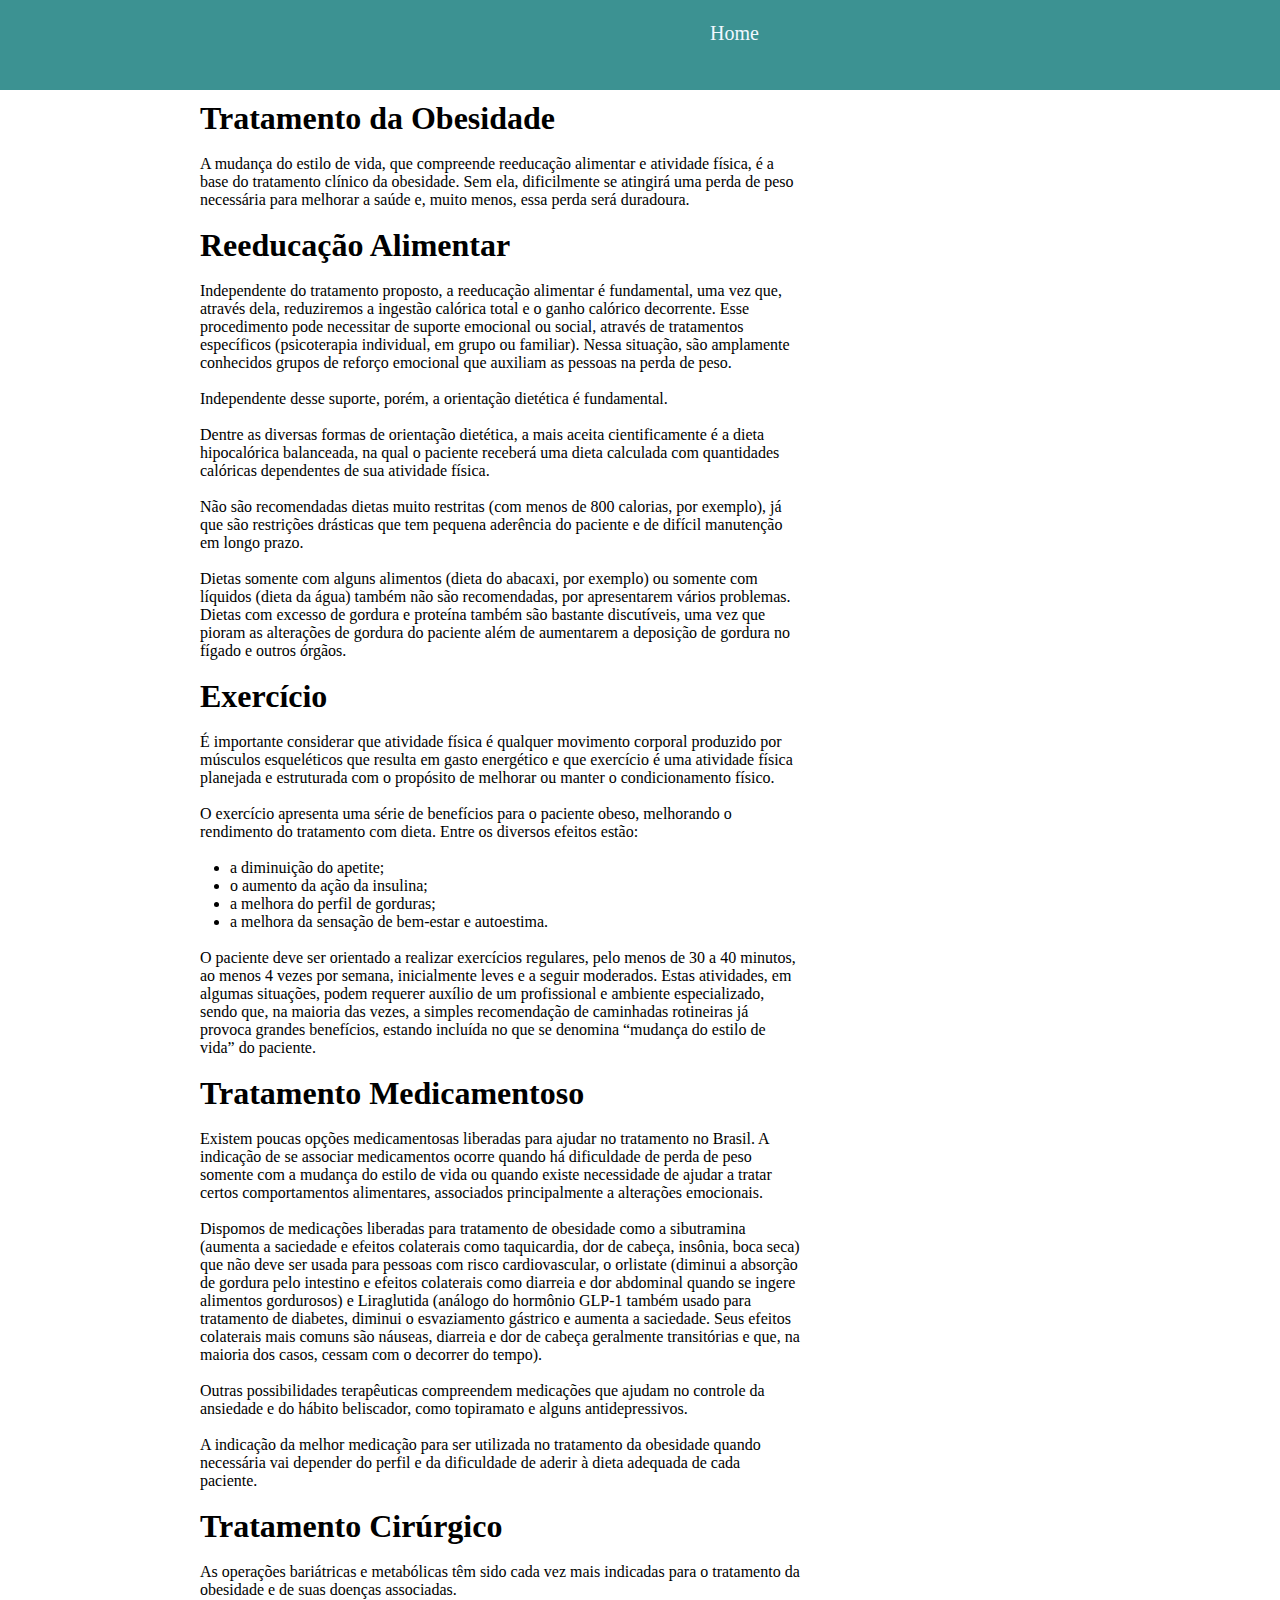
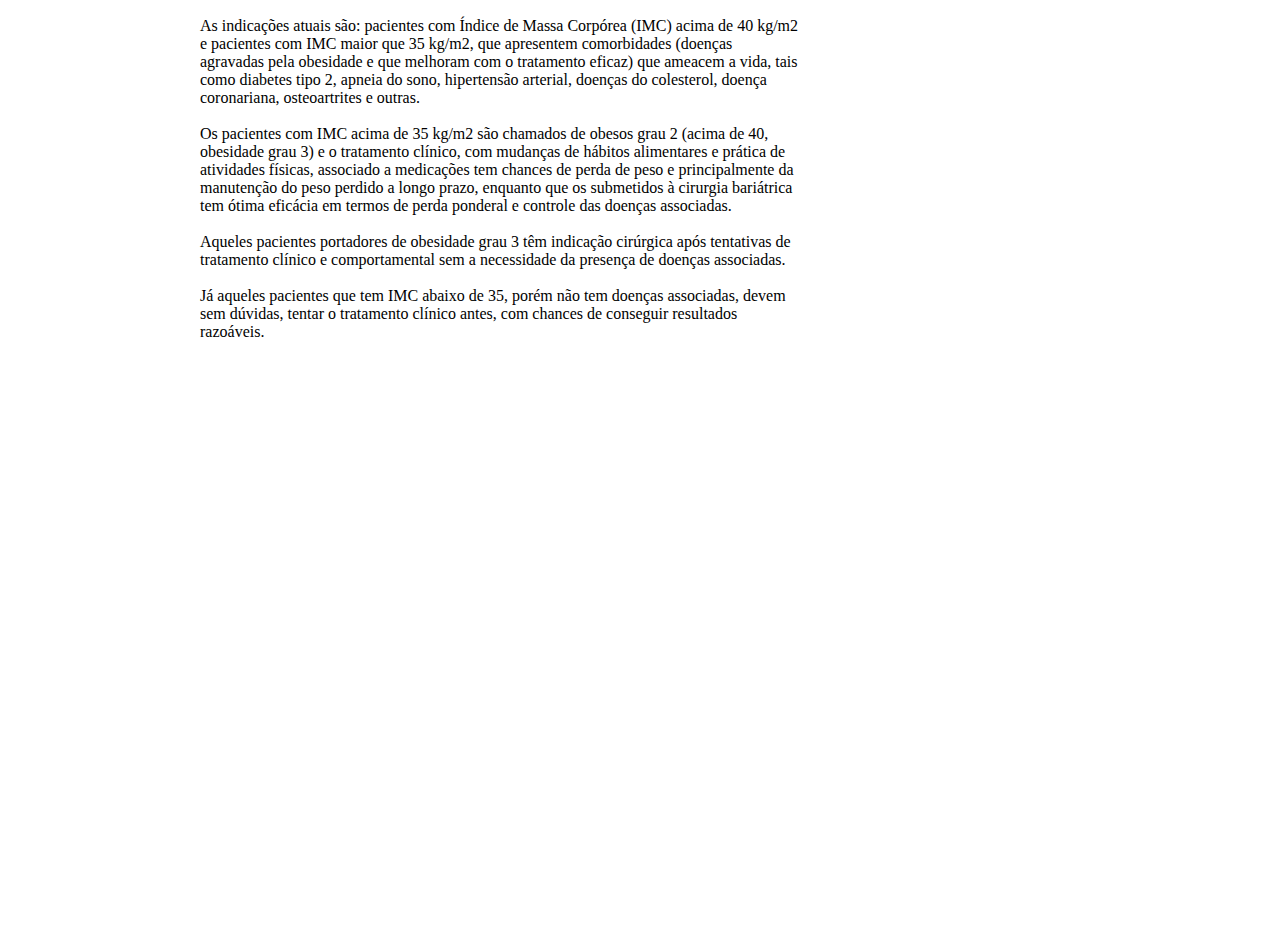
<file: bodyPerfect/projeto-site/public/obesidadeII.html>
<!DOCTYPE html>
<html lang="pt-br">

<head>
    <meta charset="UTF-8">
    <meta name="viewport" content="width=device-width, initial-scale=1.0">
    <meta http-equiv="X-UA-Compatible" content="ie=edge">
    <link rel="stylesheet" type="text/css" href="./stylesheets/obesidadeII.css">

    <title>Obesidade II</title>
</head>

<body>
    <div class="estrutura">
        <div class="menu">

            <ul>
                <li><a href="./index.html">Home</a></li>

        </div>

        <div class="conteudo">

            <h1>Tratamento da Obesidade</h1>
            <br>
            <p>
                A mudança do estilo de vida, que compreende reeducação alimentar e atividade física, é a base do
                tratamento
                clínico da obesidade. Sem ela, dificilmente se atingirá uma perda de peso necessária para melhorar a
                saúde
                e, muito menos, essa perda será duradoura.
            </p>
            <br>
            <h1>Reeducação Alimentar</h1>
            <br>
            <p>Independente do tratamento proposto, a reeducação alimentar é fundamental, uma vez que, através dela,
                reduziremos a ingestão calórica total e o ganho calórico decorrente. Esse procedimento pode necessitar
                de
                suporte emocional ou social, através de tratamentos específicos (psicoterapia individual, em grupo ou
                familiar). Nessa situação, são amplamente conhecidos grupos de reforço emocional que auxiliam as pessoas
                na
                perda de peso.</p>
            <br>
            <p>Independente desse suporte, porém, a orientação dietética é fundamental.</p>
            <br>
            <p>Dentre as diversas formas de orientação dietética, a mais aceita cientificamente é a dieta hipocalórica
                balanceada, na qual o paciente receberá uma dieta calculada com quantidades calóricas dependentes de sua
                atividade física.
            </p>
            <br>
            <p>Não são recomendadas dietas muito restritas (com menos de 800 calorias, por exemplo), já que são
                restrições
                drásticas que tem pequena aderência do paciente e de difícil manutenção em longo prazo.
            </p>
            <br>
            <p>
                Dietas somente com alguns alimentos (dieta do abacaxi, por exemplo) ou somente com líquidos (dieta da
                água)
                também não são recomendadas, por apresentarem vários problemas. Dietas com excesso de gordura e proteína
                também são bastante discutíveis, uma vez que pioram as alterações de gordura do paciente além de
                aumentarem
                a deposição de gordura no fígado e outros órgãos.
            </p>
            <br>
            <h1>Exercício</h1>
            <br>
            <p>
                É importante considerar que atividade física é qualquer movimento corporal produzido por músculos
                esqueléticos que resulta em gasto energético e que exercício é uma atividade física planejada e
                estruturada
                com o propósito de melhorar ou manter o condicionamento físico.
            </p>
            <br>
            <p>
                O exercício apresenta uma série de benefícios para o paciente obeso, melhorando o rendimento do
                tratamento
                com dieta. Entre os diversos efeitos estão:
            </p>
            <br>
            <ul>
                <li>a diminuição do apetite;</li>
                <li>o aumento da ação da insulina;</li>
                <li>a melhora do perfil de gorduras;</li>
                <li>a melhora da sensação de bem-estar e autoestima.</li>
            </ul>
            <br>
            <p>
                O paciente deve ser orientado a realizar exercícios regulares, pelo menos de 30 a 40 minutos, ao menos 4
                vezes por semana, inicialmente leves e a seguir moderados. Estas atividades, em algumas situações, podem
                requerer auxílio de um profissional e ambiente especializado, sendo que, na maioria das vezes, a simples
                recomendação de caminhadas rotineiras já provoca grandes benefícios, estando incluída no que se denomina
                “mudança do estilo de vida” do paciente.
            </p>
            <br>
            <h1>Tratamento Medicamentoso</h1>
            <br>
            <p>
                Existem poucas opções medicamentosas liberadas para ajudar no tratamento no Brasil. A indicação de se
                associar medicamentos ocorre quando há dificuldade de perda de peso somente com a mudança do estilo de
                vida
                ou quando existe necessidade de ajudar a tratar certos comportamentos alimentares, associados
                principalmente
                a alterações emocionais.
            </p>
            <br>
            <p>
                Dispomos de medicações liberadas para tratamento de obesidade como a sibutramina (aumenta a saciedade e
                efeitos colaterais como taquicardia, dor de cabeça, insônia, boca seca) que não deve ser usada para
                pessoas
                com risco cardiovascular, o orlistate (diminui a absorção de gordura pelo intestino e efeitos colaterais
                como diarreia e dor abdominal quando se ingere alimentos gordurosos) e Liraglutida (análogo do hormônio
                GLP-1 também usado para tratamento de diabetes, diminui o esvaziamento gástrico e aumenta a saciedade.
                Seus
                efeitos colaterais mais comuns são náuseas, diarreia e dor de cabeça geralmente transitórias e que, na
                maioria dos casos, cessam com o decorrer do tempo).
            </p>
            <br>
            <p>
                Outras possibilidades terapêuticas compreendem medicações que ajudam no controle da ansiedade e do
                hábito
                beliscador, como topiramato e alguns antidepressivos.
            </p>
            <br>
            <p>
                A indicação da melhor medicação para ser utilizada no tratamento da obesidade quando necessária vai
                depender
                do perfil e da dificuldade de aderir à dieta adequada de cada paciente.
            </p>
            <br>
            <h1>Tratamento Cirúrgico</h1>
            <br>
            <p>
                As operações bariátricas e metabólicas têm sido cada vez mais indicadas para o tratamento da obesidade e
                de
                suas doenças associadas.
            </p>
            <br>
            <p>
                As indicações atuais são: pacientes com Índice de Massa Corpórea (IMC) acima de 40 kg/m2 e pacientes com
                IMC
                maior que 35 kg/m2, que apresentem comorbidades (doenças agravadas pela obesidade e que melhoram com o
                tratamento eficaz) que ameacem a vida, tais como diabetes tipo 2, apneia do sono, hipertensão arterial,
                doenças do colesterol, doença coronariana, osteoartrites e outras.
            </p>
            <br>
            <p>
                Os pacientes com IMC acima de 35 kg/m2 são chamados de obesos grau 2 (acima de 40, obesidade grau 3) e o
                tratamento clínico, com mudanças de hábitos alimentares e prática de atividades físicas, associado a
                medicações tem chances de perda de peso e principalmente da manutenção do peso perdido a longo prazo,
                enquanto que os submetidos à cirurgia bariátrica tem ótima eficácia em termos de perda ponderal e
                controle
                das doenças associadas.
            </p>
            <br>
            <p>
                Aqueles pacientes portadores de obesidade grau 3 têm indicação cirúrgica após tentativas de tratamento
                clínico e comportamental sem a necessidade da presença de doenças associadas.
            </p>
            <br>
            <p>
                Já aqueles pacientes que tem IMC abaixo de 35, porém não tem doenças associadas, devem sem dúvidas,
                tentar o
                tratamento clínico antes, com chances de conseguir resultados razoáveis.
            </p>







            <iframe src="https://www.youtube.com/embed/nOqEPyU1QOg" frameborder="0"
                allow="accelerometer; autoplay; encrypted-media; gyroscope; picture-in-picture"
                allowfullscreen></iframe>


        </div>



    </div>
</body>

</html>
</file>
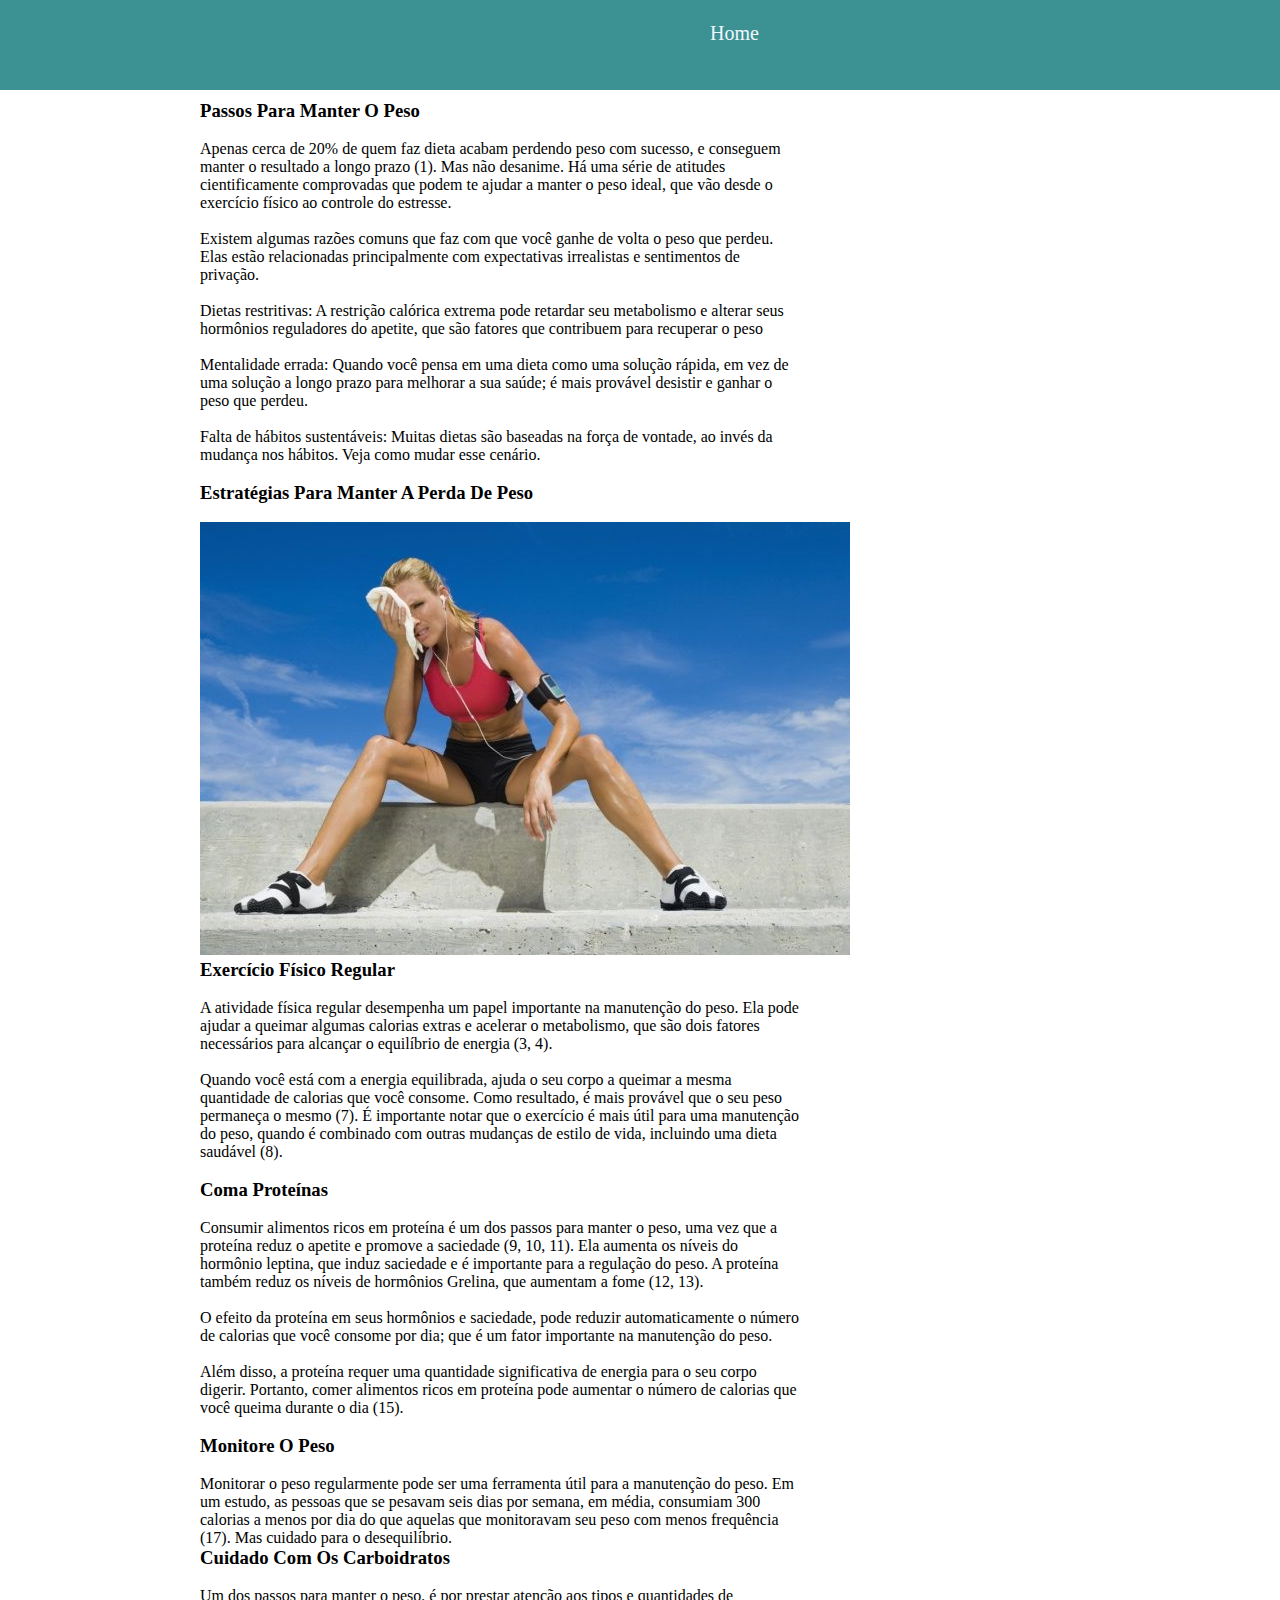
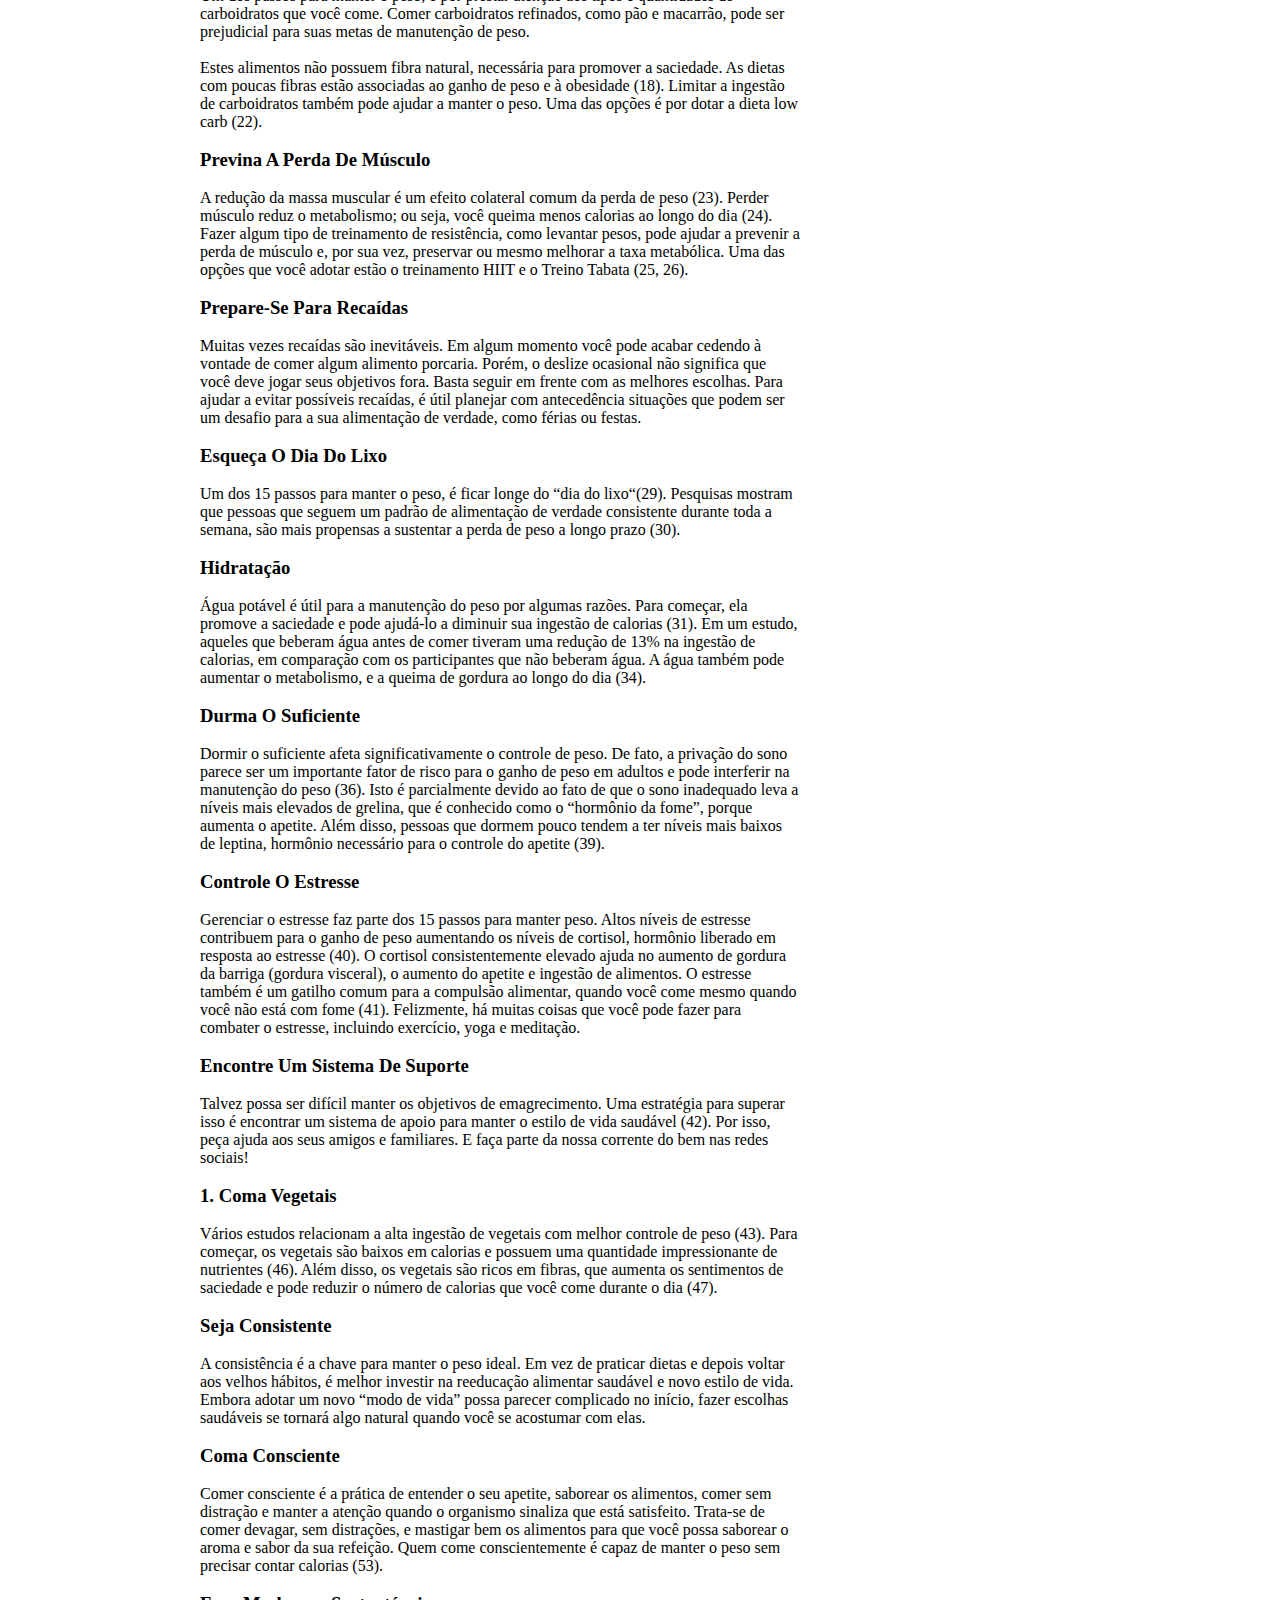
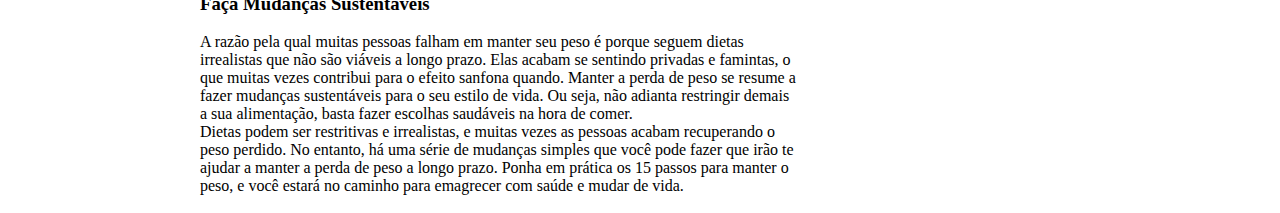
<file: bodyPerfect/projeto-site/public/pesonormal.html>
<!DOCTYPE html>
<html lang="pt-br">

<head>
    <meta charset="UTF-8">
    <meta name="viewport" content="width=device-width, initial-scale=1.0">
    <meta http-equiv="X-UA-Compatible" content="ie=edge">
    <link rel="stylesheet" type="text/css" href="./stylesheets/pesonormal.css">

    <title>Peso Normal</title>
</head>

<body>
    <div class="estrutura">
        <div class="menu">
            <nav>
                <ul>
                    <li><a href="./index.html">Home</a></li>



                </ul>
            </nav>
        </div>
        <div class="conteudo">

            <h3>Passos Para Manter O Peso</h3>
            <br>
            <p>Apenas cerca de 20% de quem faz dieta acabam perdendo peso com sucesso, e conseguem manter o resultado a
                longo prazo (1).
                Mas não desanime. Há uma série de atitudes cientificamente comprovadas que podem te ajudar a manter o
                peso
                ideal, que vão desde o exercício físico ao controle do estresse.
            </p>
            <br>
            <p>
                Existem algumas razões comuns que faz com que você ganhe de volta o peso que perdeu. Elas estão
                relacionadas
                principalmente com expectativas irrealistas e sentimentos de privação.
            </p>
            <br>
            <p>
                Dietas restritivas: A restrição calórica extrema pode retardar seu metabolismo e alterar seus hormônios
                reguladores do apetite, que são fatores que contribuem para recuperar o peso
            </p>
            <br>
            <p>
                Mentalidade errada: Quando você pensa em uma dieta como uma solução rápida, em vez de uma solução a
                longo
                prazo para melhorar a sua saúde; é mais provável desistir e ganhar o peso que perdeu.

            </p>
            <br>
            <p>
                Falta de hábitos sustentáveis: Muitas dietas são baseadas na força de vontade, ao invés da mudança nos
                hábitos.
                Veja como mudar esse cenário.
            </p>
            <br>
            <h3>Estratégias Para Manter A Perda De Peso</h3>
            <br>
            <img src="./imagens.html/imgpesonormal.jpeg.jpg" alt="mulher cansada">
            <br>
            <h3> Exercício Físico Regular</h3>
            <br>
            <p>
                A atividade física regular desempenha um papel importante na manutenção do peso.
                Ela pode ajudar a queimar algumas calorias extras e acelerar o metabolismo, que são dois fatores
                necessários
                para alcançar o equilíbrio de energia (3, 4).
            </p>
            <br>
            <p>
                Quando você está com a energia equilibrada, ajuda o seu corpo a queimar a mesma quantidade de calorias
                que
                você consome. Como resultado, é mais provável que o seu peso permaneça o mesmo (7).
                É importante notar que o exercício é mais útil para uma manutenção do peso, quando é combinado com
                outras
                mudanças de estilo de vida, incluindo uma dieta saudável (8).
            </p>
            <br>
            <h3> Coma Proteínas</h3>
            <br>
            <p>Consumir alimentos ricos em proteína é um dos passos para manter o peso, uma vez que a proteína reduz o
                apetite e promove a saciedade (9, 10, 11).
                Ela aumenta os níveis do hormônio leptina, que induz saciedade e é importante para a regulação do peso.
                A
                proteína também reduz os níveis de hormônios Grelina, que aumentam a fome (12, 13).

            </p>
            <br>
            <p>O efeito da proteína em seus hormônios e saciedade, pode reduzir automaticamente o número de calorias que
                você consome por dia; que é um fator importante na manutenção do peso.
            </p>
            <br>
            <p>Além disso, a proteína requer uma quantidade significativa de energia para o seu corpo digerir. Portanto,
                comer alimentos ricos em proteína pode aumentar o número de calorias que você queima durante o dia (15).
            </p>
            <br>
            <h3> Monitore O Peso</h3>
            <br>
            <p>Monitorar o peso regularmente pode ser uma ferramenta útil para a manutenção do peso.
                Em um estudo, as pessoas que se pesavam seis dias por semana, em média, consumiam 300 calorias a menos
                por
                dia do que aquelas que monitoravam seu peso com menos frequência (17).
                Mas cuidado para o desequilíbrio.
            </p>
            <h3>Cuidado Com Os Carboidratos</h3>
            <br>
            <p>Um dos passos para manter o peso, é por prestar atenção aos tipos e quantidades de carboidratos que você
                come.
                Comer carboidratos refinados, como pão e macarrão, pode ser prejudicial para suas metas de manutenção de
                peso.
            </p>
            <br>
            <p>Estes alimentos não possuem fibra natural, necessária para promover a saciedade. As dietas com poucas
                fibras
                estão associadas ao ganho de peso e à obesidade (18).
                Limitar a ingestão de carboidratos também pode ajudar a manter o peso. Uma das opções é por dotar a
                dieta
                low carb (22).
            </p>
            <br>
            <h3>Previna A Perda De Músculo</h3>
            <br>
            <p>A redução da massa muscular é um efeito colateral comum da perda de peso (23).
                Perder músculo reduz o metabolismo; ou seja, você queima menos calorias ao longo do dia (24).
                Fazer algum tipo de treinamento de resistência, como levantar pesos, pode ajudar a prevenir a perda de
                músculo e, por sua vez, preservar ou mesmo melhorar a taxa metabólica.
                Uma das opções que você adotar estão o treinamento HIIT e o Treino Tabata (25, 26).
            </p>
            <br>
            <h3>Prepare-Se Para Recaídas</h3>
            <br>
            <p>Muitas vezes recaídas são inevitáveis.
                Em algum momento você pode acabar cedendo à vontade de comer algum alimento porcaria.
                Porém, o deslize ocasional não significa que você deve jogar seus objetivos fora. Basta seguir em frente
                com
                as melhores escolhas.
                Para ajudar a evitar possíveis recaídas, é útil planejar com antecedência situações que podem ser um
                desafio
                para a sua alimentação de verdade, como férias ou festas.
            </p>
            <br>
            <h3>Esqueça O Dia Do Lixo</h3>
            <br>
            <p>Um dos 15 passos para manter o peso, é ficar longe do “dia do lixo“(29).
                Pesquisas mostram que pessoas que seguem um padrão de alimentação de verdade consistente durante toda a
                semana, são mais propensas a sustentar a perda de peso a longo prazo (30).
            </p>
            <br>
            <h3> Hidratação</h3>
            <br>
            <p>Água potável é útil para a manutenção do peso por algumas razões.
                Para começar, ela promove a saciedade e pode ajudá-lo a diminuir sua ingestão de calorias (31).
                Em um estudo, aqueles que beberam água antes de comer tiveram uma redução de 13% na ingestão de
                calorias, em
                comparação com os participantes que não beberam água.
                A água também pode aumentar o metabolismo, e a queima de gordura ao longo do dia (34).
            </p>
            <br>
            <h3>Durma O Suficiente</h3>
            <br>
            <p>Dormir o suficiente afeta significativamente o controle de peso.
                De fato, a privação do sono parece ser um importante fator de risco para o ganho de peso em adultos e
                pode
                interferir na manutenção do peso (36).
                Isto é parcialmente devido ao fato de que o sono inadequado leva a níveis mais elevados de grelina, que
                é
                conhecido como o “hormônio da fome”, porque aumenta o apetite.
                Além disso, pessoas que dormem pouco tendem a ter níveis mais baixos de leptina, hormônio necessário
                para o
                controle do apetite (39).
            </p>
            <br>
            <h3> Controle O Estresse</h3>
            <br>
            <p>Gerenciar o estresse faz parte dos 15 passos para manter peso.
                Altos níveis de estresse contribuem para o ganho de peso aumentando os níveis de cortisol, hormônio
                liberado
                em resposta ao estresse (40).
                O cortisol consistentemente elevado ajuda no aumento de gordura da barriga (gordura visceral), o aumento
                do
                apetite e ingestão de alimentos.
                O estresse também é um gatilho comum para a compulsão alimentar, quando você come mesmo quando você não
                está
                com fome (41).
                Felizmente, há muitas coisas que você pode fazer para combater o estresse, incluindo exercício, yoga e
                meditação.
            </p>
            <br>
            <h3> Encontre Um Sistema De Suporte</h3>
            <br>
            <p>Talvez possa ser difícil manter os objetivos de emagrecimento.
                Uma estratégia para superar isso é encontrar um sistema de apoio para manter o estilo de vida saudável
                (42).
                Por isso, peça ajuda aos seus amigos e familiares. E faça parte da nossa corrente do bem nas redes
                sociais!
            </p>
            <br>
            <h3>1. Coma Vegetais</h3>
            <br>
            <p>Vários estudos relacionam a alta ingestão de vegetais com melhor controle de peso (43).
                Para começar, os vegetais são baixos em calorias e possuem uma quantidade impressionante de nutrientes
                (46).
                Além disso, os vegetais são ricos em fibras, que aumenta os sentimentos de saciedade e pode reduzir o
                número
                de calorias que você come durante o dia (47).
            </p>
            <br>
            <h3>Seja Consistente</h3>
            <br>
            <p>A consistência é a chave para manter o peso ideal.
                Em vez de praticar dietas e depois voltar aos velhos hábitos, é melhor investir na reeducação alimentar
                saudável e novo estilo de vida.
                Embora adotar um novo “modo de vida” possa parecer complicado no início, fazer escolhas saudáveis se
                tornará
                algo natural quando você se acostumar com elas.
            </p>
            <br>
            <h3>Coma Consciente</h3>
            <br>
            <p>Comer consciente é a prática de entender o seu apetite, saborear os alimentos, comer sem distração e
                manter a
                atenção quando o organismo sinaliza que está satisfeito.
                Trata-se de comer devagar, sem distrações, e mastigar bem os alimentos para que você possa saborear o
                aroma
                e sabor da sua refeição.
                Quem come conscientemente é capaz de manter o peso sem precisar contar calorias (53).
            </p>
            <br>

            <h3>Faça Mudanças Sustentáveis</h3>
            <br>
            <p>A razão pela qual muitas pessoas falham em manter seu peso é porque seguem dietas irrealistas que não são
                viáveis a longo prazo.
                Elas acabam se sentindo privadas e famintas, o que muitas vezes contribui para o efeito sanfona quando.
                Manter a perda de peso se resume a fazer mudanças sustentáveis para o seu estilo de vida. Ou seja, não
                adianta restringir demais a sua alimentação, basta fazer escolhas saudáveis na hora de comer.
            </p>
            <p>Dietas podem ser restritivas e irrealistas, e muitas vezes as pessoas acabam recuperando o peso perdido.
                No entanto, há uma série de mudanças simples que você pode fazer que irão te ajudar a manter a perda de
                peso
                a longo prazo.
                Ponha em prática os 15 passos para manter o peso, e você estará no caminho para emagrecer com saúde e
                mudar
                de vida.
            </p>
            <br>

        </div>


    </div>
</body>

</html>
</file>
<file: bodyPerfect/projeto-site/public/stylesheets/abaixodopeso.css>
* {
    margin: 0%;
    padding: 0%;
}

.estrutura {
    width: auto;
    height: 2400px;
}

.menu {
    background-color: rgb(60, 146, 146);
    width: 100vw;
    height: 10vh;
    font-size: 25px;
    position: fixed;
    z-index: 1;
}

.menu ul {
    width: 330px;
    height: 60px;
    padding: 0px;
    margin: 0px;
    list-style: none;
    margin-left: 700px;
}

.menu ul li {
    display: inline;
}

.menu ul li a {
    padding: 2px 10px;
    display: inline-block;
    height: 20px;
    right: 50px;
    margin-top: 20px;
    font-size: 20px;
    text-decoration: none;
    color: aliceblue;
}

menu ul a:hover {
    color: gray;
}

.conteudo {
    width: 800px;
    height: 1538px;
    margin: 100px 50px 50px 150px;
    position: absolute;
    z-index: 0;
}

.conteudo p {
    width: 600px;
    margin-left: 50px;
}

.conteudo h1 {
    margin-left: 50px;
}

.conteudo h2 {
    margin-left: 50px;
}

.conteudo h3 {
    margin-left: 50px;
}

.conteudo iframe {
    width: 640px;
    height: 480px;
    margin: 50px 50px 50px 50px;
}

.rodape {
    width: 100%;
    height: 100px;
    clear: both;
    background-color: black;
}
</file>
<file: bodyPerfect/projeto-site/public/stylesheets/acimadopeso.css>
* {
    margin: 0%;
    padding: 0%;
}

.estrutura {
    width: auto;
    height: 2300px;
}

.menu {
    background-color: rgb(60, 146, 146);
    width: 100vw;
    height: 10vh;
    font-size: 25px;
    position: fixed;
    z-index: 1;
}

.menu ul {
    width: 330px;
    height: 60px;
    padding: 0px;
    margin: 0px;
    list-style: none;
    margin-left: 700px;
}

.menu ul li {
    display: inline;
}

.menu ul li a {
    padding: 2px 10px;
    display: inline-block;
    height: 20px;
    right: 50px;
    margin-top: 20px;
    font-size: 20px;
    text-decoration: none;
    color: aliceblue;
}

menu ul a:hover {
    color: gray;
}

.conteudo {
    width: 800px;
    height: 1538px;
    margin: 100px 50px 50px 150px;
    position: absolute;
    z-index: 0;
}

.conteudo p {
    width: 600px;
    margin-left: 50px;
}

.conteudo h1 {
    margin-left: 50px;
}

.conteudo h2 {
    margin-left: 50px;
}

.conteudo h3 {
    margin-left: 50px;
}

.conteudo iframe {
    width: 640px;
    height: 480px;
    margin: 50px 50px 50px 50px;
}

.rodape {
    width: 100%;
    height: 100px;
    clear: both;
    background-color: black;
}
</file>
<file: bodyPerfect/projeto-site/public/stylesheets/cadastro.css>
* {
  margin: 0%;
  padding: 0%;
}

body {
  background-image: url(../imagens.html/cadastro.png);
  background-attachment: fixed;
  background-repeat: no-repeat;
  background-size: cover;
  background-color: transparent;
}

.estrutura {
  width: auto;
  height: 625px;
}

.menu {
  background-color: rgb(60, 146, 146);
  width: 100vw;
  height: 10vh;
  font-size: 25px;
  position: fixed;
  z-index: 1;
}

.menu ul {
  width: 330px;
  height: 60px;
  padding: 0px;
  margin: 0px;
  list-style: none;
  margin-left: 700px;
}

menu ul li {
  padding: 15px 10px;
  display: inline;
  color: white;
  font-family: Impact, Haettenschweiler, 'Arial Narrow Bold', sans-serif;
  font-size: 30px;
}

.menu ul li a {
  padding: 2px 10px;
  display: inline-block;
  height: 20px;
  right: 50px;
  margin-top: 20px;
  font-size: 20px;
  text-decoration: none;
  color: aliceblue;
  z-index: 0;
}

menu ul a:hover {
  color: gray;
}

menu ul div {
  float: right;
}

.formulario {
  width: 320px;
  height: 400px;
  background-color: rgba(24, 22, 22, 0.363);
  margin-top: 150px;
  margin-left: 500px;
  position: absolute;
  justify-content: center;
  display: flex;
  align-items: center;
  text-decoration: none;
}

.formulario h2 {
  width: 100%;
  color: white;
  margin-top: 40px;
  margin-left: 30px;
}

.formulario input {
  width: 250px;
  justify-content: center;
  margin-top: 40px;
  margin-bottom: 15px;
  padding: 5px;
  display: inline-block;
  border-radius: 3px 3px 3px 3px;
  border: none;
  outline: none;
  margin-left: 30px;
  border-bottom: 0.5px solid black;
  background-color: rgba(240, 255, 255, 0);
}

.formulario button {
  background-color: rgba(34, 67, 77, 0.658);
  border: none;
  color: rgba(29, 78, 59, 0.651);
  padding: 10px 20px;
  text-align: center;
  text-decoration: none;
  display: inline-block;
  font-size: 16px;
}

::placeholder {
  font-family: -apple-system, BlinkMacSystemFont, 'Segoe UI', Roboto, Oxygen, Ubuntu, Cantarell, 'Open Sans', 'Helvetica Neue', sans-serif;
  color: white;
  text-align: center;
  font-size: 17px;
}

.formulario button {
  color: black;
  margin-left: 100px;
}
</file>
<file: bodyPerfect/projeto-site/public/stylesheets/CalculadoraIMC.css>
* {
  margin: 0%;
  padding: 0%;
}

body {
  background-image: url(../imagens.html/calculadora.jpg);
  background-size: cover;
  background-repeat: no-repeat;
  background-attachment: fixed;
  background-color: transparent;
}

.estrutura {
  width: auto;
  height: 625px;
}

.menu {
  background-color: rgb(60, 146, 146);
  width: 100%;
  height: 10vh;
  font-size: 25px;
  position: fixed;
  border: transparent;
  z-index: 1;
}

.menu ul {
  width: 330px;
  height: 60px;
  padding: 0px;
  margin: 0px;
  list-style: none;
  margin-left: 700px;
}

menu ul li {
  padding: 15px 10px;
  display: inline;
  color: white;
  font-family: Impact, Haettenschweiler, 'Arial Narrow Bold', sans-serif;
  font-size: 30px;
}

.menu ul li a {
  padding: 2px 10px;
  display: inline-block;
  height: 20px;
  right: 50px;
  margin-top: 20px;
  font-size: 20px;
  text-decoration: none;
  color: aliceblue;
}

menu ul a:hover {
  color: gray;
}

menu ul div {
  float: right;
}

.formulario {
  width: 320px;
  height: 400px;
  background-color: rgba(24, 22, 22, 0.363);
  margin-top: 150px;
  margin-left: 500px;
  position: absolute;
  justify-content: center;
  display: flex;
  align-items: center;
  text-decoration: none;
}

#form_calculadora {
  width: 320px;
  height: 300px;
}

.formulario h2 {
  width: 100%;
  color: white;
  margin-top: 40px;
  margin-left: 30px;
}

.formulario input {
  width: 250px;
  justify-content: center;
  margin-top: 40px;
  margin-bottom: 15px;
  padding: 5px;
  display: inline-block;
  border-radius: 3px 3px 3px 3px;
  border: none;
  outline: none;
  margin-left: 30px;
  border-bottom: 0.5px solid black;
  background-color: rgba(240, 255, 255, 0);
  font-display: initial;
  font-optical-sizing: 100px;
}

.formulario button {
  background-color: rgba(34, 67, 77, 0.658);
  border: none;
  color: rgba(29, 78, 59, 0.651);
  padding: 10px 20px;
  text-align: center;
  text-decoration: none;
  display: inline-block;
  font-size: 16px;
}

::placeholder {
  font-family: -apple-system, BlinkMacSystemFont, 'Segoe UI', Roboto, Oxygen, Ubuntu, Cantarell, 'Open Sans', 'Helvetica Neue', sans-serif;
  color: white;
  text-align: center;
  font-size: 17px;
}

.formulario button {
  color: black;
  margin-left: 40px;
  margin-bottom: 100px;
  border: transparent;
  border: 2px solid unset;
  border-radius: 9999999999999999999px;
  background-color: cadetblue;
  margin-top: 50px;
  margin-left: 90px;
  font-family: 'Playfair Display', serif;
  font-size: 15px;
}

.menu button {
  color: black;
}

#b_usuario {
  float: left;
  color: brown;
}
</file>
<file: bodyPerfect/projeto-site/public/stylesheets/login.css>
* {
    margin: 0%;
    padding: 0%;
}

body {
    background-image: url(../imagens.html/login.jpeg);
    background-size: 100% cover;
    background-repeat: no-repeat;
    background-color: transparent;
}

.estrutura {
    width: auto;
    height: 625px;
}

.menu {
    background-color: rgb(60, 146, 146);
    width: 100%;
    height: 10vh;
    font-size: 25px;
    position: fixed;
    z-index: 1;
}

.menu ul {
    width: 330px;
    height: 60px;
    padding: 0px;
    margin: 0px;
    list-style: none;
    margin-left: 700px;
}

menu ul li {
    padding: 15px 10px;
    display: inline;
    color: white;
    font-family: Impact, Haettenschweiler, 'Arial Narrow Bold', sans-serif;
    font-size: 30px;
}

.menu ul li a {
    padding: 2px 10px;
    display: inline-block;
    height: 20px;
    right: 50px;
    margin-top: 20px;
    font-size: 20px;
    text-decoration: none;
    color: aliceblue;
}

menu ul a:hover {
    color: gray;
}

menu ul div {
    float: right;
}

.formulario {
    width: 320px;
    height: 400px;
    background-color: rgba(24, 22, 22, 0.363);
    margin-top: 150px;
    margin-left: 500px;
    position: absolute;
    justify-content: center;
    display: flex;
    align-items: center;
    text-decoration: none;
}

.formulario h2 {
    width: 100%;
    color: white;
    margin-top: 40px;
    margin-left: 30px;
}

.formulario input {
    width: 250px;
    justify-content: center;
    margin-top: 40px;
    margin-bottom: 15px;
    padding: 5px;
    display: inline-block;
    border-radius: 3px 3px 3px 3px;
    border: none;
    outline: none;
    margin-left: 30px;
    border-bottom: 0.5px solid black;
    background-color: rgba(240, 255, 255, 0);
    color: black;
}

.formulario button {
    background-color: rgba(34, 67, 77, 0.658);
    border: none;
    color: rgba(29, 78, 59, 0.651);
    padding: 10px 20px;
    text-align: center;
    text-decoration: none;
    display: inline-block;
    font-size: 16px;
}

::placeholder {
    font-family: -apple-system, BlinkMacSystemFont, 'Segoe UI', Roboto, Oxygen, Ubuntu, Cantarell, 'Open Sans', 'Helvetica Neue', sans-serif;
    color: white;
    text-align: center;
    font-size: 17px;
}

.formulario button {
    color: white;
    margin-left: 40px;
}

.formulario a {
    text-decoration: none;
    color: white;
    margin-left: 50px;
}
</file>
<file: bodyPerfect/projeto-site/public/stylesheets/obesidadeI.css>
* {
    margin: 0%;
    padding: 0%;
}

.estrutura {
    width: auto;
    height: 3000px;
}

.menu {
    background-color: rgb(60, 146, 146);
    width: 100vw;
    height: 10vh;
    font-size: 25px;
    position: fixed;
    z-index: 1;
}

.menu ul {
    width: 330px;
    height: 60px;
    padding: 0px;
    margin: 0px;
    list-style: none;
    margin-left: 700px;
}

.menu ul li {
    display: inline;
}

.menu ul li a {
    padding: 2px 10px;
    display: inline-block;
    height: 20px;
    right: 50px;
    margin-top: 20px;
    font-size: 20px;
    text-decoration: none;
    color: aliceblue;
}

menu ul a:hover {
    color: gray;
}

.conteudo {
    width: 800px;
    height: 3100px;
    margin: 100px 50px 50px 150px;
    position: absolute;
    z-index: 0;
}

.conteudo p {
    width: 600px;
    margin-left: 50px;
}

.conteudo h1 {
    margin-left: 50px;
}

.conteudo h2 {
    margin-left: 50px;
}

.conteudo h3 {
    margin-left: 50px;
}

.conteudo ul li {
    margin-left: 70px;
}

.conteudo iframe {
    width: 640px;
    height: 480px;
    margin: 50px 50px 50px 50px;
}
</file>
<file: bodyPerfect/projeto-site/public/stylesheets/obesidadeII.css>
* {
    margin: 0%;
    padding: 0%;
}

.estrutura {
    width: auto;
    height: 2500px;
}

.menu {
    background-color: rgb(60, 146, 146);
    width: 100vw;
    height: 10vh;
    font-size: 25px;
    position: fixed;
    z-index: 1;
}

.menu ul {
    width: 330px;
    height: 60px;
    padding: 0px;
    margin: 0px;
    list-style: none;
    margin-left: 700px;
}

.menu ul li {
    display: inline;
}

.menu ul li a {
    padding: 2px 10px;
    display: inline-block;
    height: 20px;
    right: 50px;
    margin-top: 20px;
    font-size: 20px;
    text-decoration: none;
    color: aliceblue;
}

menu ul a:hover {
    color: gray;
}

.conteudo {
    width: 800px;
    height: 1538px;
    margin: 100px 50px 50px 150px;
    position: absolute;
    z-index: 0;
}

.conteudo p {
    width: 600px;
    margin-left: 50px;
}

.conteudo h1 {
    margin-left: 50px;
}

.conteudo h2 {
    margin-left: 50px;
}

.conteudo h3 {
    margin-left: 50px;
}

.conteudo ul li {
    margin-left: 80px;
}

.conteudo iframe {
    width: 640px;
    height: 480px;
    margin: 50px 50px 50px 50px;
}

.rodape {
    width: 100%;
    height: 100px;
    clear: both;
    background-color: black;
}
</file>
<file: bodyPerfect/projeto-site/public/stylesheets/pesonormal.css>
* {
    margin: 0%;
    padding: 0%;
}

.estrutura {
    width: auto;
    height: 3000px;
    position: absolute;
}

.menu {
    background-color: rgb(60, 146, 146);
    width: 100vw;
    height: 10vh;
    font-size: 25px;
    position: fixed;
    z-index: 1;
}

.menu ul {
    width: 330px;
    height: 60px;
    padding: 0px;
    margin: 0px;
    list-style: none;
    margin-left: 700px;
}

.menu ul li {
    display: inline;
}

.menu ul li a {
    padding: 2px 10px;
    display: inline-block;
    height: 20px;
    right: 50px;
    margin-top: 20px;
    font-size: 20px;
    text-decoration: none;
    color: aliceblue;
}

menu ul a:hover {
    color: gray;
}

.conteudo {
    width: 800px;
    height: 3300px;
    margin: 100px 50px 50px 150px;
    position: relative;
    z-index: 0;
}

.conteudo p {
    width: 600px;
    margin-left: 50px;
}

.conteudo h1 {
    margin-left: 50px;
}

.conteudo h2 {
    margin-left: 50px;
}

.conteudo h3 {
    margin-left: 50px;
}

.conteudo iframe {
    width: 640px;
    height: 480px;
    margin: 50px 50px 50px 50px;
}

.conteudo img {
    margin-left: 50px;
}
</file>
